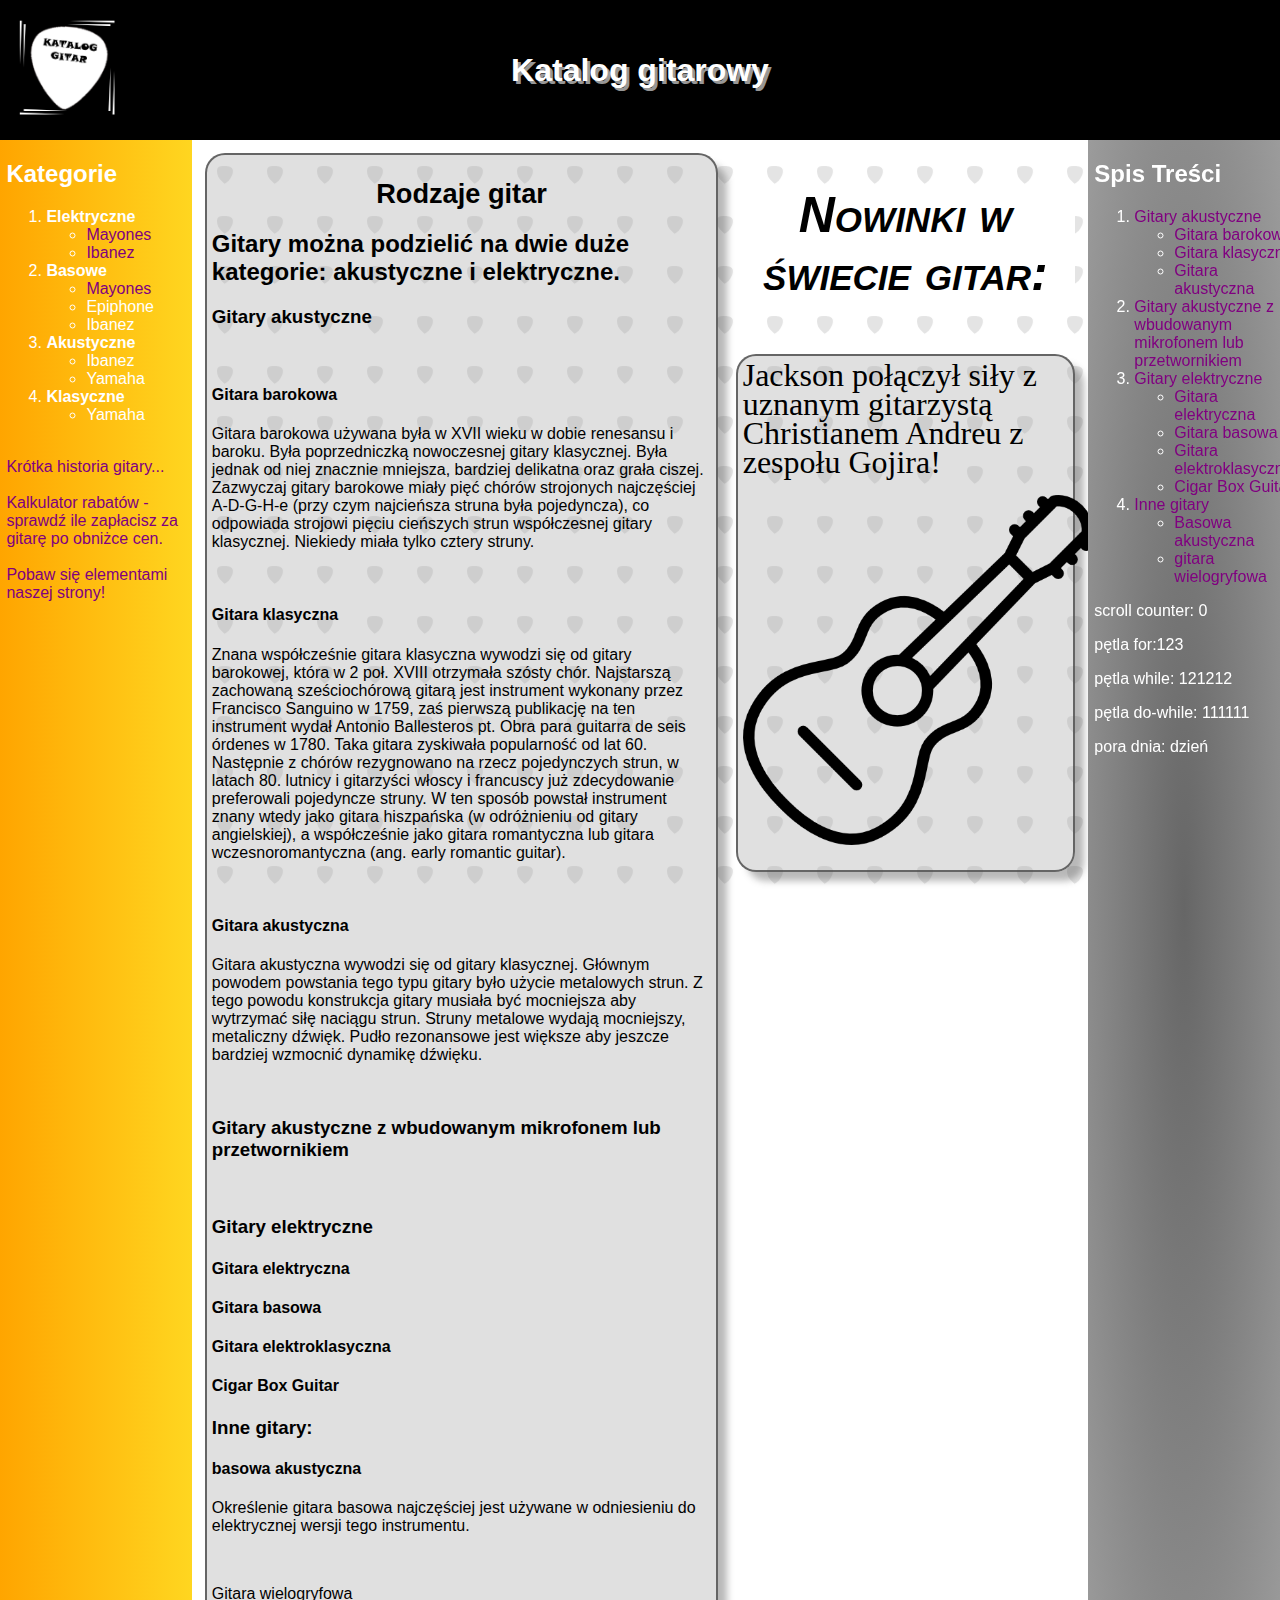
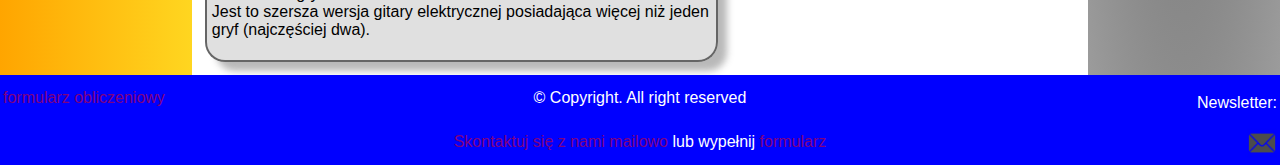
<file: index.html>
<!DOCTYPE HTML>
<html lang="pl">

<head>
    <meta charset="utf-8" />
    <title>Katalog gitar</title>
    <meta name="description" content="Największy katalog gitarowy na świecie. Mayones, Yamaha, Epiphone, Ibanez i wiele wiele innch." />
    <meta name="keywords" content="gitara,gitary,yamaha,katalog,mayones" />
    <meta http-equiv="X-UA-Compatible" content="IE=edge" />

    <link rel="stylesheet" href="styles.css" type="text/css" />

</head>

<body>

    <div id="container">
        <div id="header">
            <table class="t1">
                <tr>
                    <td class="d1">
                        <a href="index.html"><img class="logo" height="100" width="100" src="./img/logo.png" alt="Powrót do strony głównej" /></a>
                    </td>
                    <td class="d2">

                        <h1 class="center">Katalog gitarowy</h1>

                        <td class="d3">
                        </td>
                </tr>
            </table>
        </div>
        <div id="main-row">
            <div id="mr-left" class="xxx">
                <h2>Kategorie</h2>
                <nav>
                    <ol>
                        <li><strong>Elektryczne </strong><br />
                            <ul>
                                <li><a href="e-mayones.html">Mayones</a></li>
                                <li><a href="e-ibanez.html">Ibanez</a></li>
                            </ul>
                        </li>
                        <li><strong>Basowe</strong><br />
                            <ul>
                                <li><a href="b-mayones.html">Mayones</a></li>
                                <li>Epiphone</li>
                                <li>Ibanez</li>
                            </ul>
                        </li>
                        <li><strong>Akustyczne</strong><br />
                            <ul>
                                <li>Ibanez</li>
                                <li>Yamaha</li>
                            </ul>
                        </li>
                        <li><strong>Klasyczne</strong><br />
                            <ul>
                                <li>Yamaha</li>
                            </ul>
                        </li>
                    </ol>
                </nav>
                <br>
                <a href="history.html">Krótka historia gitary...</a>
                </br>
                </br>
                <a href="kalkulator.php">Kalkulator rabatów - sprawdź ile zapłacisz za gitarę po obniżce cen.</a>
                </br>
                </br>
                <a href="sandbox.html">Pobaw się elementami naszej strony!</a>
            </div>


            <div id="mr-center" class="xxx">
                <section id="main-section">
                    <article class="xxx">
                        <h1 id="index0">Rodzaje gitar</h1>
                        <h2 id="anchor0">Gitary można podzielić na dwie duże kategorie: akustyczne i elektryczne.</h2>

                        <h3>Gitary akustyczne</h3>
                        <br />

                        <div id="anchor1"></div>
                        <h4>Gitara barokowa</h4>
                        <p>
                            Gitara barokowa używana była w XVII wieku w dobie renesansu i baroku. Była poprzedniczką nowoczesnej gitary klasycznej. Była jednak od niej znacznie mniejsza, bardziej delikatna oraz grała ciszej. Zazwyczaj gitary barokowe miały pięć chórów strojonych
                            najczęściej A-D-G-H-e (przy czym najcieńsza struna była pojedyncza), co odpowiada strojowi pięciu cieńszych strun współczesnej gitary klasycznej. Niekiedy miała tylko cztery struny.
                        </p>
                        <br />

                        <div id="anchor2"></div>
                        <h4>Gitara klasyczna</h4>
                        <p>
                            Znana współcześnie gitara klasyczna wywodzi się od gitary barokowej, która w 2 poł. XVIII otrzymała szósty chór. Najstarszą zachowaną sześciochórową gitarą jest instrument wykonany przez Francisco Sanguino w 1759, zaś pierwszą publikację na ten instrument
                            wydał Antonio Ballesteros pt. Obra para guitarra de seis órdenes w 1780. Taka gitara zyskiwała popularność od lat 60. Następnie z chórów rezygnowano na rzecz pojedynczych strun, w latach 80. lutnicy i gitarzyści włoscy i francuscy
                            już zdecydowanie preferowali pojedyncze struny. W ten sposób powstał instrument znany wtedy jako gitara hiszpańska (w odróżnieniu od gitary angielskiej), a współcześnie jako gitara romantyczna lub gitara wczesnoromantyczna
                            (ang. early romantic guitar).
                        </p>
                        <br />


                        <div id="anchor3"></div>
                        <h4>Gitara akustyczna</h4>
                        <p>
                            Gitara akustyczna wywodzi się od gitary klasycznej. Głównym powodem powstania tego typu gitary było użycie metalowych strun. Z tego powodu konstrukcja gitary musiała być mocniejsza aby wytrzymać siłę naciągu strun. Struny metalowe wydają mocniejszy, metaliczny
                            dźwięk. Pudło rezonansowe jest większe aby jeszcze bardziej wzmocnić dynamikę dźwięku.
                        </p>
                        <br />

                        <div id="anchor4"></div>
                        <h3>Gitary akustyczne z wbudowanym mikrofonem lub przetwornikiem</h3>
                        <br />

                        <div id="anchor5"></div>
                        <h3>Gitary elektryczne</h3>

                        <div id="anchor6"></div>
                        <h4>Gitara elektryczna</h4>

                        <div id="anchor7"></div>
                        <h4>Gitara basowa</h4>

                        <div id="anchor8"></div>
                        <h4>Gitara elektroklasyczna</h4>

                        <div id="anchor9"></div>
                        <h4>Cigar Box Guitar</h4>

                        <div id="anchor10"></div>
                        <h3>Inne gitary:</h3>

                        <div id="anchor11"></div>
                        <h4>basowa akustyczna</h4>
                        <p>
                            Określenie gitara basowa najczęściej jest używane w odniesieniu do elektrycznej wersji tego instrumentu.
                        </p>
                        <br />
                        <p id="anchor12">
                            Gitara wielogryfowa <br> Jest to szersza wersja gitary elektrycznej posiadająca więcej niż jeden gryf (najczęściej dwa).
                        </p>
                    </article>
                </section>

                <section id="news-section">
                    <section class="big-header">
                        <h1 id="index1">Nowinki w świecie gitar:</h1>
                    </section>
                    <br>
                    <article>
                        <details>
                            <summary style="font-family:'Franklin Gothic Medium'; font-size: 200%;display: inline;" id="index2">
                                Jackson połączył siły z uznanym gitarzystą Christianem Andreu z zespołu Gojira!
                            </summary>
                            <p>Jackson połączył siły z uznanym gitarzystą Christianem Andreu z zespołu Gojira, aby stworzyć charakterystyczną "sygnaturę", dzięki której masywne riffy brzmią jeszcze lepiej!
                            </p>
                            <p lang="en">"French metal act Gojira blends thrash and progressive elements to create a groove metal sound like no other. The quartet gracefully swings between quaking and quivering guitars, mind-bending percussion, chillingly elegant
                                melodies, and cosmic atmospherics. A band has always dealt in extremes, uncovering light in darkness and finding beauty in heaviness, and with each release, they seek to further expand the sonic palette."</p>
                            <p>cytat z oficjalnej strony <strong>Jackson</strong></p>
                            <p>Jak mówi gitarzysta zespołu Gojira <mark>" I believe, with Jackson we can get through
                                    another great adventure once again"</mark></p>
                            <br>
                            <aside>
                                <p> Nawiązując do słów artysty, czyżby szykował się kolejny album francuskiego zespołu? Dajcie znać w komentarzach co myślicie! A już niedługo kolejna dawka informacji ze świata muzycznego.
                                </p>
                            </aside>
                        </details>
                        <br>

                        <a id="imgurs" href="https://www.jacksonguitars.com/artists/christian-andreu-bio" title="Zobacz na stronie!">
                            <img class="imgur1" width="350" height="350" src="img/jackson-gojira.jpg" alt="ups! nie wczytano zdjęcia" />
                            <img class="imgur2" width="350" height="350" src="img/guitar.png" alt="ups! nie wczytano zdjęcia" />
                        </a>

                    </article>
                </section>
                <div id="ending"></div>
            </div>


            <div id="mr-right" class="xxx">
                <div id="st">
                    <h2>Spis Treści</h2>
                    <nav>
                        <ol>
                            <li><a href="#anchor0">Gitary akustyczne</a>
                                <ul>
                                    <li><a href="#anchor1">Gitara barokowa</a></li>
                                    <li><a href="#anchor2">Gitara klasyczna</a></li>
                                    <li><a href="#anchor3">Gitara akustyczna</a></li>
                                </ul>
                            </li>
                            <li><a href="#anchor4">Gitary akustyczne z wbudowanym mikrofonem lub przetwornikiem</a></li>
                            <li><a href="#anchor5">Gitary elektryczne</a>
                                <ul>
                                    <li><a href="#anchor6">Gitara elektryczna</a></li>
                                    <li><a href="#anchor7">Gitara basowa</a></li>
                                    <li><a href="#anchor8">Gitara elektroklasyczna</a></li>
                                    <li><a href="#anchor9">Cigar Box Guitar</a></li>
                                </ul>
                            </li>
                            <li><a href="#anchor10">Inne gitary</a>
                                <ul>
                                    <li><a href="#anchor11">Basowa akustyczna</a></li>
                                    <li><a href="#anchor12">gitara wielogryfowa</a></li>
                                </ul>
                            </li>
                        </ol>
                    </nav>
                    scroll counter:
                    <span id="scroll-counter">0</span>
                    <p id="for-loop">pętla for:</p>
                    <p id="while-loop">pętla while: </p>
                    <p id="do-while-loop">pętla do-while: </p>

                    <script type="text/javascript">
                        var counter = 0;

                        window.addEventListener("scroll", countScrolls);

                        function countScrolls() {
                            document.getElementById("scroll-counter").innerHTML = counter += 1;
                        }

                        var counter1 = 0;
                        var counter2 = 0;
                        var counter3 = 0;

                        var i;

                        for (i = 0; i < 3; i++) {
                            counter1++;
                            document.getElementById("for-loop").innerHTML += counter1;
                            while (counter2 < 2) {
                                counter2++;
                                document.getElementById("while-loop").innerHTML += counter2;
                                do {
                                    counter3++;
                                    document.getElementById("do-while-loop").innerHTML += counter3;
                                }
                                while (counter3 < 1)
                                counter3 = 0;
                            }
                            counter2 = 0;
                        }
                    </script>
                    <script>
                        var hour = new Date().getHours()
                        if (hour >= 22 || hour < 6) {
                            document.writeln("<p>pora dnia: noc</p>")
                        } else {
                            document.writeln("<p>pora dnia: dzień</p>")
                        }
                    </script>
                </div>
            </div>
        </div>
        <footer>
            <table class="t1">
                <tr>
                    <td class="d1">
                        <a href="liczbowy-formularz.html">formularz obliczeniowy</a>
                    </td>
                    <td class="d2">
                        &copy; Copyright. All right reserved
                        <td rowspan="2" class="d3">
                            <p>Newsletter:</p>
                            <a href="newsletter.html"><img src="img/newsletter.png" height="30" width="30" alt="Newsletter" /></a>
                        </td>
                </tr>
                <tr>
                    <td class="d1">
                    </td>
                    <td class="d2">
                        <a href="mailto:kataloggitarowy@katag.com">Skontaktuj się z nami mailowo</a> lub wypełnij <a href="formularz.html">formularz</a>
                </tr>
            </table>
        </footer>

    </div>

</body>

</html>
</file>
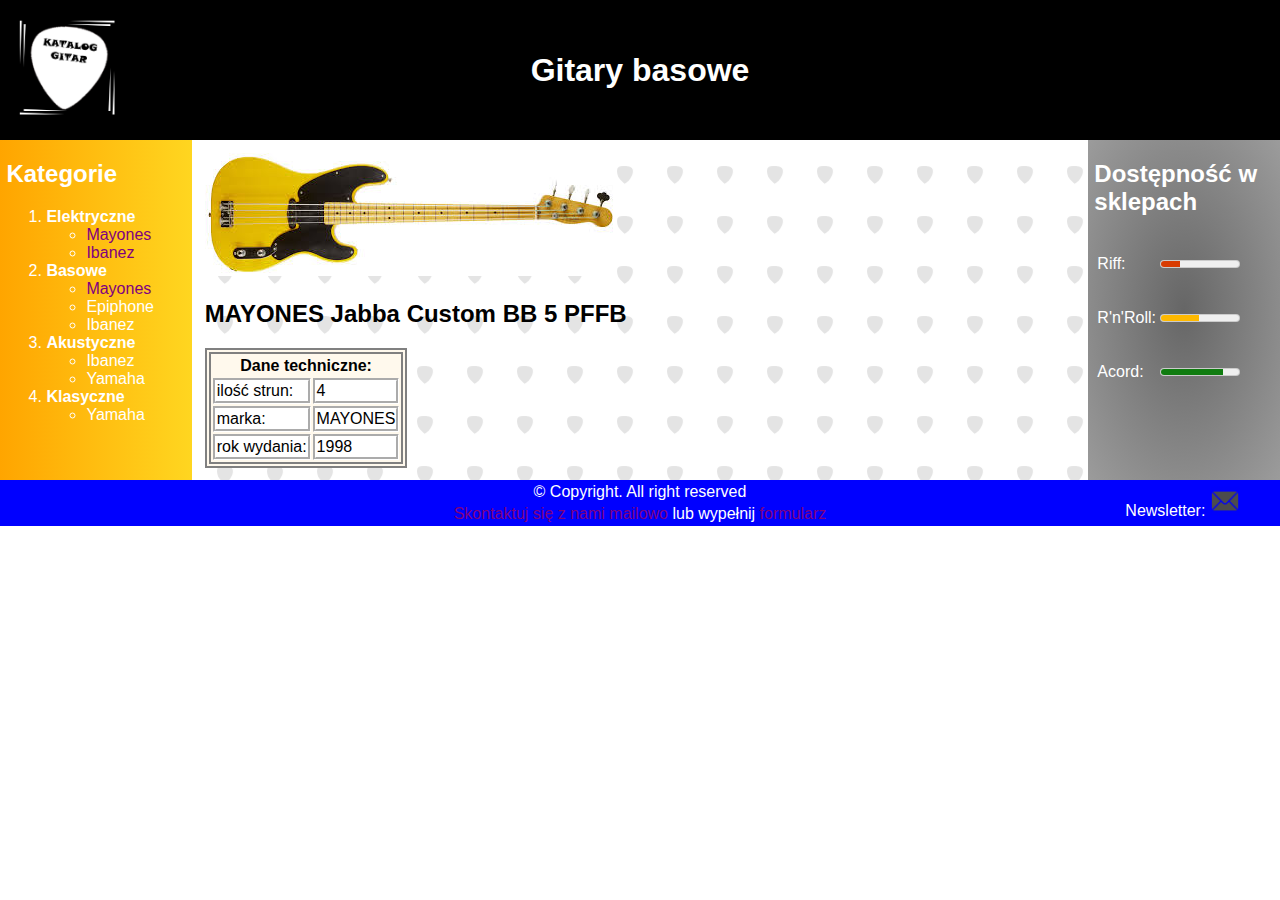
<file: b-mayones.html>
﻿<!DOCTYPE HTML>
<html lang="pl">

<head>
    <meta charset="utf-8" />
    <title>Katalog gitar</title>
    <meta name="description" content="Największy katalog gitarowy na świecie. Mayones, Yamaha, Epiphone, Ibanez i wiele wiele innch." />
    <meta name="keywords" content="gitara,gitary,yamaha,katalog,mayones" />
    <meta http-equiv="X-UA-Compatible" content="IE=edge" />

    <link rel="stylesheet" href="styles.css" type="text/css" />

</head>

<body>

    <div id="container">
        <div id="header">
            <table class="t1">
                <tr>
                    <td class="d1">
                        <a href="index.html"><img height="100" width="100" src="./img/logo.png" alt="Powrót do strony głównej" /></a>
                    </td>
                    <td class="d2">
                        <center>
                            <h1>Gitary basowe</h1>
                        </center>
                        <td class="d3">
                        </td>
                </tr>
            </table>
        </div>
        <div id="main-row">
            <div id="mr-left" class="xxx">
                <h2>Kategorie</h2>
                <ol>
                    <li><strong>Elektryczne </strong><br />
                        <ul>
                            <li><a href="e-mayones.html">Mayones</a></li>
                            <li><a href="e-ibanez.html">Ibanez</a></li>
                        </ul>
                    </li>
                    <li><strong>Basowe</strong><br />
                        <ul>
                            <li><a href="b-mayones.html">Mayones</a></li>
                            <li>Epiphone</li>
                            <li>Ibanez</li>
                        </ul>
                    </li>
                    <li><strong>Akustyczne</strong><br />
                        <ul>
                            <li>Ibanez</li>
                            <li>Yamaha</li>
                        </ul>
                    </li>
                    <li><strong>Klasyczne</strong><br />
                        <ul>
                            <li>Yamaha</li>
                        </ul>
                    </li>
                </ol>
            </div>
            <div id="mr-center" class="xxx">

                <a href="https://www.google.com/search?q=MAYONES+Jabba+Custom+BB+5+PFFB&oq=MAYONES+Jabba+Custom+BB+5+PFFB&aqs=chrome..69i57j69i60j69i61.872j0j9&sourceid=chrome&ie=UTF-8" title="Wyszukaj w google"><img src="img/b-mayones.jpg" alt="ups! nie wczytano gitary" /></a><br />
                <h2>MAYONES Jabba Custom BB 5 PFFB</h2>

                <table class="bm-tab" id=tab42>
                    <thead>
                        <tr>
                            <th colspan="2">Dane techniczne:</th>
                        </tr>
                    </thead>
                    <tbody>
                        <tr>
                            <td>ilość strun:</td>
                            <td>4</td>
                        </tr>

                        <tr>
                            <td>marka:</td>
                            <td>MAYONES</td>
                        </tr>

                        <tr>
                            <td>rok wydania:</td>
                            <td>1998</td>

                        </tr>
                    </tbody>
                </table>

              
            </div>
            <div id="mr-right" class="xxx">
                <h2>Dostępność w sklepach</h2>
                <table class="t1">
                    <tr>
                        <td class="d1">
                            <p>Riff:</p>
                        </td>
                        <td>
                            <meter value="24" min="0" max="100" low="25" high="50" optimum="75">ups! Twoja przegladarka
								nie obsluguje html_5!</meter>
                        </td>
                    </tr>
                    <tr>
                        <td class="d1">
                            <p>R'n'Roll:</p>
                        </td>
                        <td>
                            <meter value="49" min="0" max="100" low="25" high="50" optimum="75">ups! Twoja przegladarka
								nie obsluguje html_5!</meter>
                        </td>
                    </tr>
                    <tr>
                        <td class="d1">
                            <p>Acord:</p>
                        </td>
                        <td>
                            <meter value="80" min="0" max="100" low="25" high="50" optimum="75">ups! Twoja przegladarka
								nie obsluguje html_5!</meter>
                        </td>
                    </tr>
                </table>
            </div>
        </div>

        <footer>
            <table class="t1">
                <tr>
                    <td class="d1">
                    </td>
                    <td class="d2">
                        &copy; Copyright. All right reserved
                        <td rowspan="2" class="d3">
                            <center id="newletter">Newsletter:
                                <a href="newsletter.html"><img src="img/newsletter.png" height="30" width="30" alt="Newsletter" /></a>
                            </center>
                        </td>
                </tr>
                <tr>
                    <td class="d1">
                    </td>
                    <td class="d2">
                        <a href="mailto:kataloggitarowy@katag.com">Skontaktuj się z nami mailowo</a> lub wypełnij <a href="formularz.html">formularz</a>
                </tr>
            </table>
        </footer>

    </div>

</body>

</html>
</file>
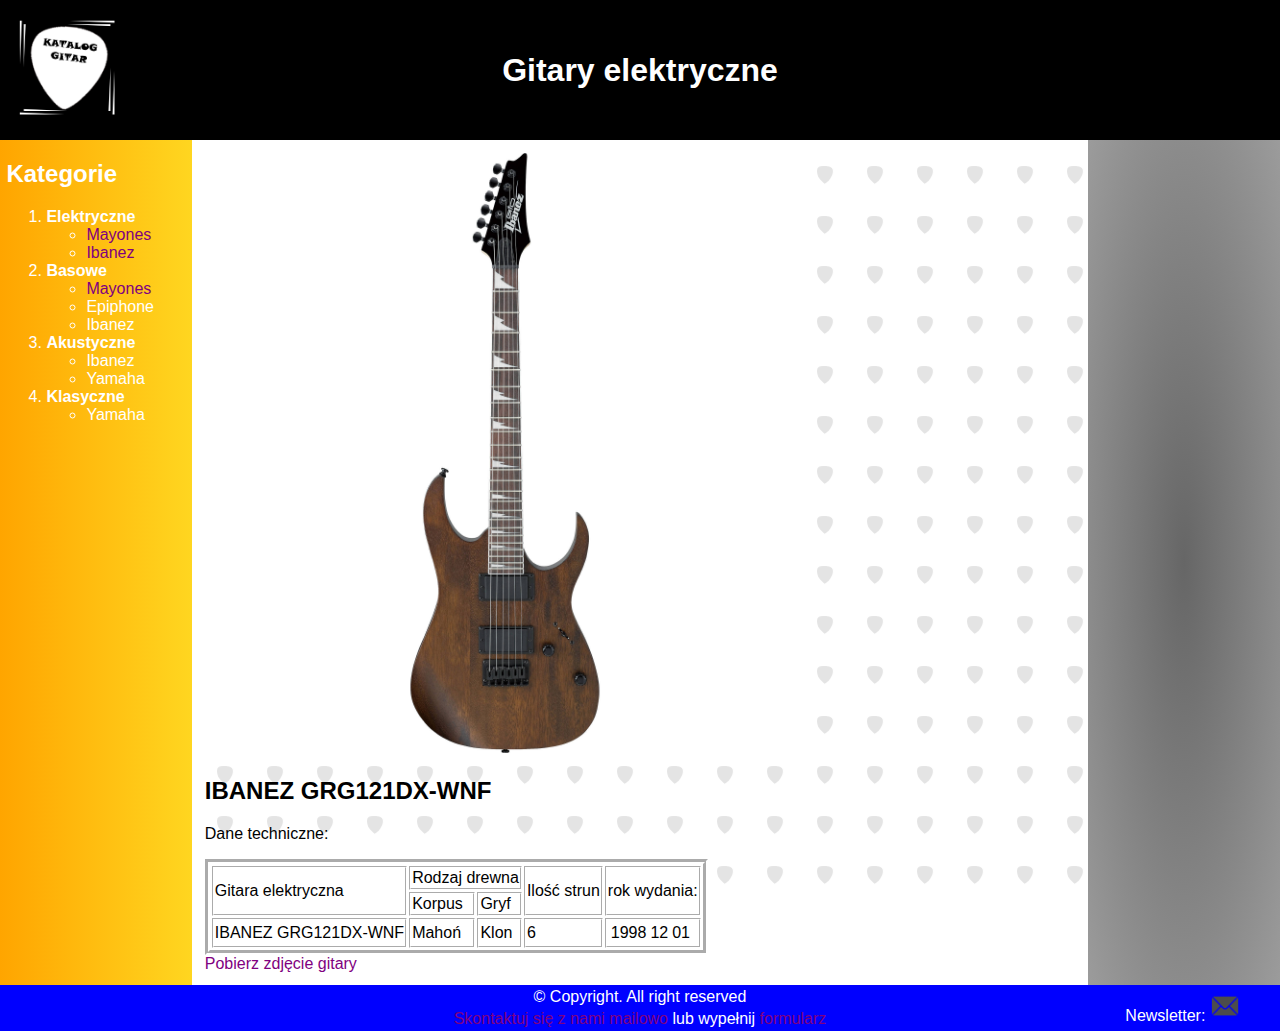
<file: e-ibanez.html>
﻿<!DOCTYPE HTML>
<html lang="pl">

<head>
    <meta charset="utf-8" />
    <title>Katalog gitar</title>
    <meta name="description" content="Największy katalog gitarowy na świecie. Mayones, Yamaha, Epiphone, Ibanez i wiele wiele innch." />
    <meta name="keywords" content="gitara,gitary,yamaha,katalog,mayones" />
    <meta http-equiv="X-UA-Compatible" content="IE=edge" />

    <link rel="stylesheet" href="styles.css" type="text/css" />

</head>

<body>

    <div id="container">
        <div id="header">
            <table class="t1">
                <tr>
                    <td class="d1">
                        <a href="index.html"><img height="100" width="100" src="./img/logo.png" alt="Powrót do strony głównej" /></a>
                    </td>
                    <td class="d2">
                        <center>
                            <h1>Gitary elektryczne</h1>
                        </center>
                        <td class="d3">
                        </td>
                </tr>
            </table>
        </div>
        <div id="main-row">
            <div id="mr-left" class="xxx">
                <h2>Kategorie</h2>
                <ol>
                    <li><strong>Elektryczne </strong><br />
                        <ul>
                            <li><a href="e-mayones.html">Mayones</a></li>
                            <li><a href="e-ibanez.html">Ibanez</a></li>
                        </ul>
                    </li>
                    <li><strong>Basowe</strong><br />
                        <ul>
                            <li><a href="b-mayones.html">Mayones</a></li>
                            <li>Epiphone</li>
                            <li>Ibanez</li>
                        </ul>
                    </li>
                    <li><strong>Akustyczne</strong><br />
                        <ul>
                            <li>Ibanez</li>
                            <li>Yamaha</li>
                        </ul>
                    </li>
                    <li><strong>Klasyczne</strong><br />
                        <ul>
                            <li>Yamaha</li>
                        </ul>
                    </li>
                </ol>
            </div>
            <div id="mr-center" class="xxx">

                <a href="https://www.google.com/search?q=IBANEZ+GRG121DX-WNF&oq=IBANEZ+GRG121DX-WNF&aqs=chrome..69i57j0l3j69i60j69i61.407j0j7&sourceid=chrome&ie=UTF-8" title="Wyszukaj w google"><img width="600" height="600" src="img/e-ibanez.jpg" alt="ups! nie wczytano gitary" /></a><br />
                <h2>IBANEZ GRG121DX-WNF</h2>

                <p>Dane techniczne:</p>

                <!--<table BORDER width=600>
<tr align="center" vlign="middle" bgcolor=lightgrey><td rowspan =2>Gitara elektryczna</td><td colspan="2">Rodzaj drewna</td><td rowspan=2>Ilość strun</td> <td rowspan=2>rok wydania:</td>
													</tr>
<tr align="center" vlign="middle" bgcolor=lightgrey><td>Korpus</td><td>Gryf</td></tr>
<tr align="center" vlign="middle"><td>IBANEZ GRG121DX-WNF</td><td>Mahoń</td><td>Klon</td><td>6</td><td><table>
																						<tr>
																							<td>1998</td><td>12</td><td>01</td>
																						</tr>
																					</table></td></tr>
</table>-->

                <table class="ei-tab">
                    <tr>
                        <td rowspan=2>Gitara elektryczna</td>
                        <td colspan="2">Rodzaj drewna</td>
                        <td rowspan=2>Ilość strun</td>
                        <td rowspan=2>rok wydania:</td>
                    </tr>
                    <tr>
                        <td>Korpus</td>
                        <td>Gryf</td>
                    </tr>
                    <tr>
                        <td>IBANEZ GRG121DX-WNF</td>
                        <td>Mahoń</td>
                        <td>Klon</td>
                        <td>6</td>
                        <td>
                            <table class="ei-tab-date">
                                <tr>
                                    <td>1998</td>
                                    <td>12</td>
                                    <td>01</td>
                                </tr>
                            </table>
                        </td>
                    </tr>
                </table>


      
                <a href="./e-ibanez.jpg" download>Pobierz zdjęcie gitary</a>
            </div>
            <div id="mr-right" class="xxx">

            </div>
        </div>
        <footer>
            <table class="t1">
                <tr>
                    <td class="d1">
                    </td>
                    <td class="d2">
                        &copy; Copyright. All right reserved
                        <td rowspan="2" class="d3">
                            <center id="newletter">Newsletter:
                                <a href="newsletter.html"><img src="img/newsletter.png" height="30" width="30" alt="Newsletter"/></a>
                            </center>
                        </td>
                </tr>
                <tr>
                    <td class="d1">
                    </td>
                    <td class="d2">
                        <a href="mailto:kataloggitarowy@katag.com">Skontaktuj się z nami mailowo</a> lub wypełnij <a href="formularz.html">formularz</a>
                </tr>
            </table>
        </footer>

    </div>

</body>

</html>
</file>
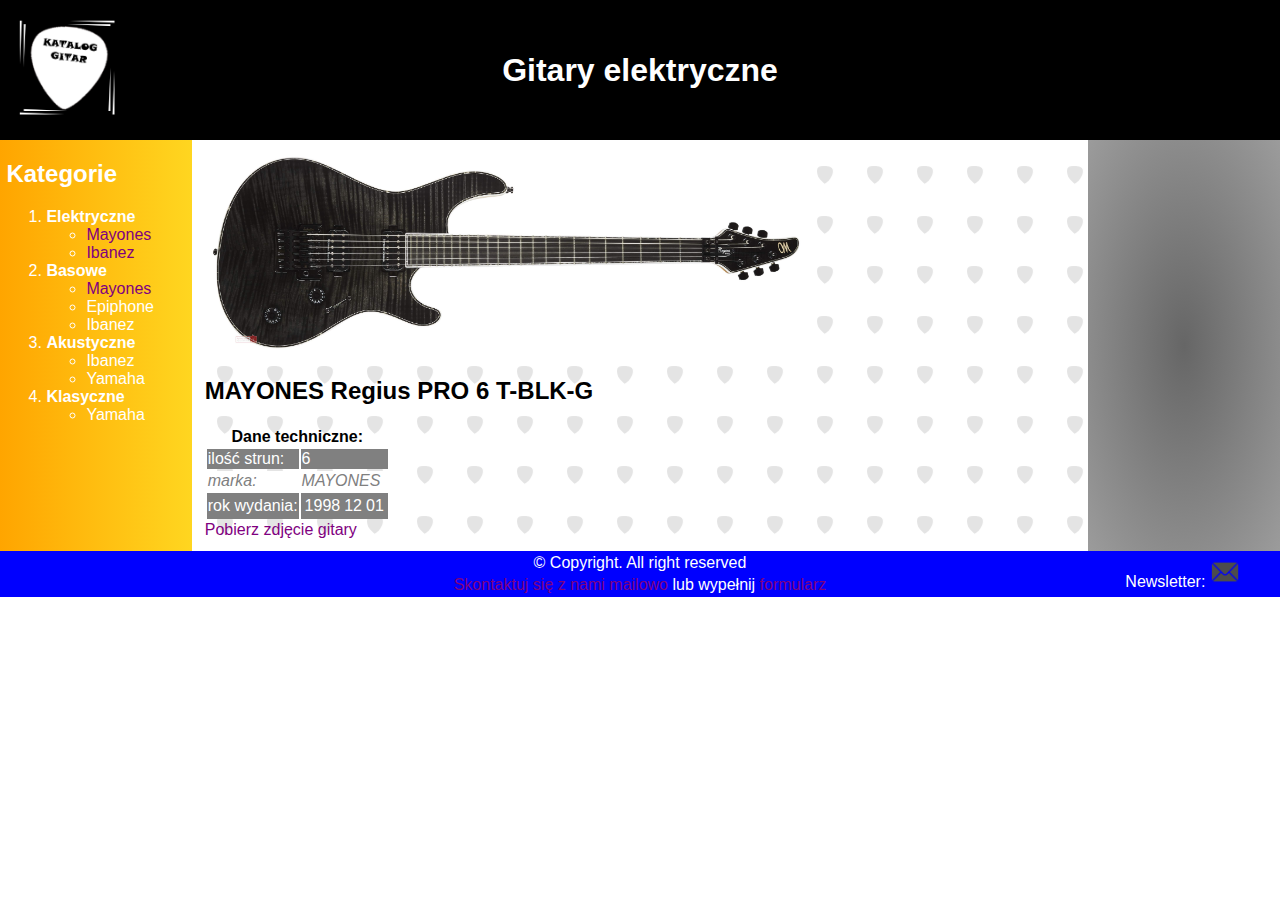
<file: e-mayones.html>
﻿<!DOCTYPE HTML>
<html lang="pl">

<head>
    <meta charset="utf-8" />
    <title>Katalog gitar</title>
    <meta name="description" content="Największy katalog gitarowy na świecie. Mayones, Yamaha, Epiphone, Ibanez i wiele wiele innch." />
    <meta name="keywords" content="gitara,gitary,yamaha,katalog,mayones" />
    <meta http-equiv="X-UA-Compatible" content="IE=edge" />

    <link rel="stylesheet" href="styles.css" type="text/css" />

</head>

<body>

    <div id="container">
        <div id="header">
            <table class="t1">
                <tr>
                    <td class="d1">
                        <a href="index.html"><img height="100" width="100" src="./img/logo.png" alt="Powrót do strony głównej" /></a>
                    </td>
                    <td class="d2">
                        <center>
                            <h1>Gitary elektryczne</h1>
                        </center>
                        <td class="d3">
                        </td>
                </tr>
            </table>
        </div>
        <div id="main-row">
            <div id="mr-left" class="xxx">
                <h2>Kategorie</h2>
                <ol>
                    <li><strong>Elektryczne </strong><br />
                        <ul>
                            <li><a href="e-mayones.html">Mayones</a></li>
                            <li><a href="e-ibanez.html">Ibanez</a></li>
                        </ul>
                    </li>
                    <li><strong>Basowe</strong><br />
                        <ul>
                            <li><a href="b-mayones.html">Mayones</a></li>
                            <li>Epiphone</li>
                            <li>Ibanez</li>
                        </ul>
                    </li>
                    <li><strong>Akustyczne</strong><br />
                        <ul>
                            <li>Ibanez</li>
                            <li>Yamaha</li>
                        </ul>
                    </li>
                    <li><strong>Klasyczne</strong><br />
                        <ul>
                            <li>Yamaha</li>
                        </ul>
                    </li>
                </ol>
            </div>
            <div id="mr-center" class="xxx">

                <a href="https://www.google.com/search?q=MAYONES+Regius+PRO+6+T-BLK-G&oq=MAYONES+Regius+PRO+6+T-BLK-G&aqs=chrome..69i57j69i60j69i61.652j0j7&sourceid=chrome&ie=UTF-8" title="Wyszukaj w google"><img width="600" height="200" src="img/e-mayones.jpg" alt="ups! nie wczytano gitary" /></a><br />
                <h2>MAYONES Regius PRO 6 T-BLK-G</h2>

                <table class="zebra">
                    <thead>
                        <tr>
                            <th colspan="2">
                                Dane techniczne:
                            </th>
                        </tr>
                    </thead>
                        <tr>
                            <td>ilość strun:</td>
                            <td>6</td>
                        </tr>
                  
                   
                        <tr>
                            <td>marka:</td>
                            <td>MAYONES</td>
                        </tr>
                    
                   
                        <tr>
                            <td>rok wydania:</td>
                            <td>
                                <table>
                                    <tr>
                                        <td>1998</td>
                                        <td>12</td>
                                        <td>01</td>
                                    </tr>
                                </table>
                            </td>
                        </tr>
                   
                </table>
			

               
                <a href="http://muzyczny.pl/towary/110576.jpg" download>Pobierz zdjęcie gitary</a>
            </div>
            <div id="mr-right" class="xxx">

            </div>
        </div>

        <footer>
            <table class="t1">
                <tr>
                    <td class="d1">
                    </td>
                    <td class="d2">
                        &copy; Copyright. All right reserved
                        <td rowspan="2" class="d3">
                            <center id="newletter">Newsletter:
                                <a href="newsletter.html"><img src="img/newsletter.png" height="30" width="30" alt="Newsletter"/></a>
                            </center>
                        </td>
                </tr>
                <tr>
                    <td class="d1">
                    </td>
                    <td class="d2">
                        <a href="mailto:kataloggitarowy@katag.com">Skontaktuj się z nami mailowo</a> lub wypełnij <a href="formularz.html">formularz</a>
                </tr>
            </table>
        </footer>

    </div>

</body>

</html>
</file>
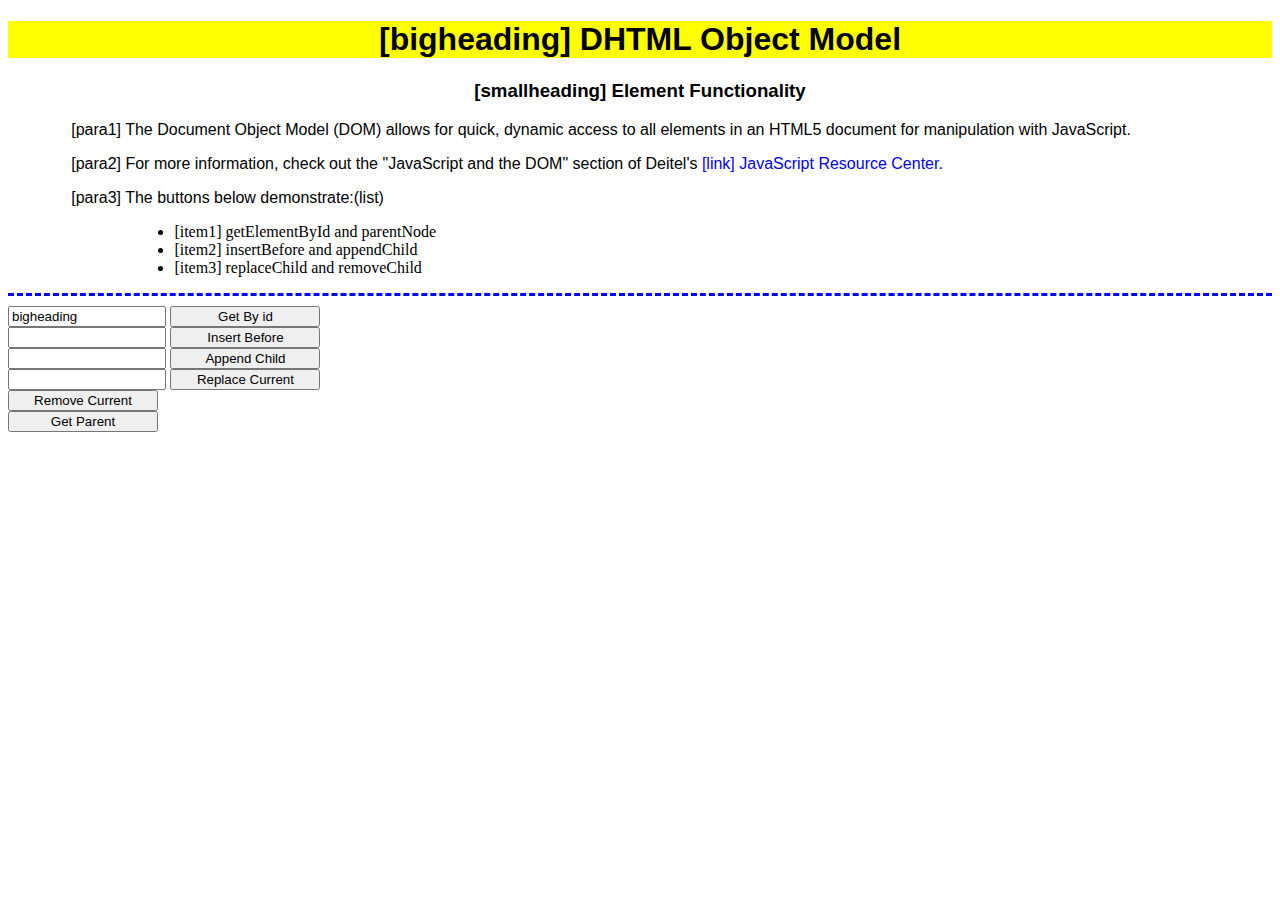
<file: example.html>
<!DOCTYPE html>

<!-- Fig. 12.4: dom.html -->
<!-- Basic DOM functionality. -->
<html>

<head>
    <meta charset="utf-8">
    <title>Basic DOM Functionality</title>
    <link rel="stylesheet" type="text/css" href="example.css">
    <script src="example.js"></script>
</head>

<body>
    <h1 id="bigheading" class="highlighted">
        [bigheading] DHTML Object Model</h1>
    <h3 id="smallheading">[smallheading] Element Functionality</h3>
    <p id="para1">[para1] The Document Object Model (DOM) allows for quick, dynamic access to all elements in an HTML5 document for manipulation with JavaScript.</p>
    <p id="para2">[para2] For more information, check out the "JavaScript and the DOM" section of Deitel's
        <a id="link" href="http://www.deitel.com/javascript">
            [link] JavaScript Resource Center.</a></p>
    <p id="para3">[para3] The buttons below demonstrate:(list)</p>
    <ul id="list">
        <li id="item1">[item1] getElementById and parentNode</li>
        <li id="item2">[item2] insertBefore and appendChild</li>
        <li id="item3">[item3] replaceChild and removeChild</li>
    </ul>
    <div id="nav" class="nav">
        <form onsubmit="return false" action="#">
            <p><input type="text" id="gbi" value="bigheading">
                <input type="button" value="Get By id" id="byIdButton"></p>
            <p><input type="text" id="ins">
                <input type="button" value="Insert Before" id="insertButton"></p>
            <p><input type="text" id="append">
                <input type="button" value="Append Child" id="appendButton"></p>
            <p><input type="text" id="replace">
                <input type="button" value="Replace Current" id="replaceButton"></p>
            <p><input type="button" value="Remove Current" id="removeButton"></p>
            <p><input type="button" value="Get Parent" id="parentButton"></p>
        </form>
    </div>
</body>

</html>
</file>
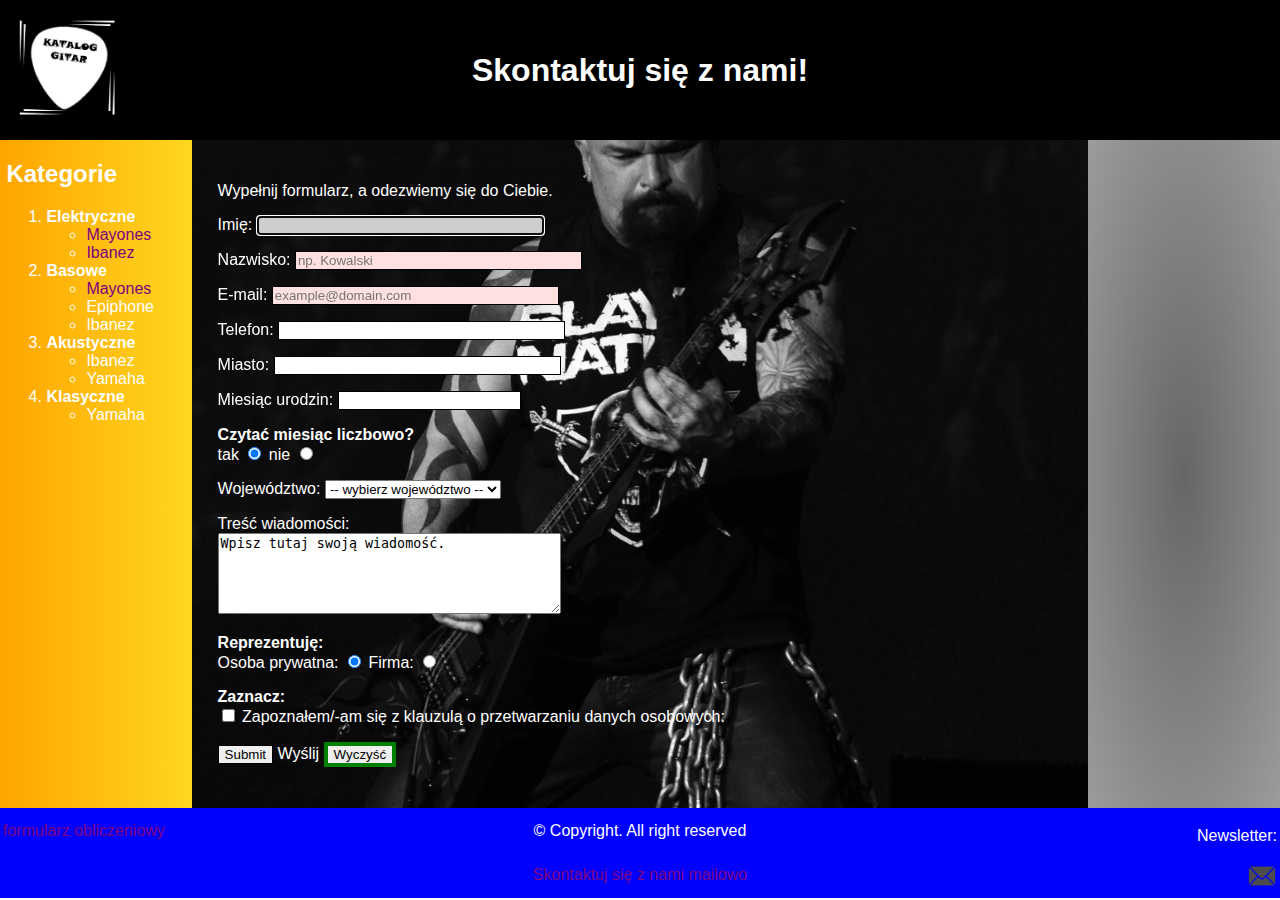
<file: formularz.html>
﻿<!DOCTYPE HTML>
<html lang="pl">

<head>
    <meta charset="utf-8" />
    <title>Formularz kontaktowy</title>
    <meta name="description" content="Największy katalog gitarowy na świecie. Mayones, Yamaha, Epiphone, Ibanez i wiele wiele innch." />
    <meta name="keywords" content="gitara,gitary,yamaha,katalog,mayones" />
    <meta http-equiv="X-UA-Compatible" content="IE=edge" />

    <link rel="stylesheet" href="styles.css" type="text/css" />

</head>

<body>

    <div id="container-form">
        <div id="header">
            <table class="t1">
                <tr>
                    <td class="d1">
                        <a href="index.html"><img height="100" width="100" src="./img/logo.png" alt="Powrót do strony głównej" /></a>
                    </td>
                    <td class="d2">

                        <h1>Skontaktuj się z nami!</h1>

                        <td class="d3">
                        </td>
                </tr>
            </table>
        </div>
        <div id="main-row">
            <div id="mr-left" class="xxx">
                <h2>Kategorie</h2>
                <ol>
                    <li><strong>Elektryczne </strong><br />
                        <ul>
                            <li><a href="e-mayones.html">Mayones</a></li>
                            <li><a href="e-ibanez.html">Ibanez</a></li>
                        </ul>
                    </li>
                    <li><strong>Basowe</strong><br />
                        <ul>
                            <li><a href="b-mayones.html">Mayones</a></li>
                            <li>Epiphone</li>
                            <li>Ibanez</li>
                        </ul>
                    </li>
                    <li><strong>Akustyczne</strong><br />
                        <ul>
                            <li>Ibanez</li>
                            <li>Yamaha</li>
                        </ul>
                    </li>
                    <li><strong>Klasyczne</strong><br />
                        <ul>
                            <li>Yamaha</li>
                        </ul>
                    </li>
                </ol>
            </div>
            <div id="mr-center-form" class="xxx">
                <p>Wypełnij formularz, a odezwiemy się do Ciebie.</p>
                <form method="post" action="form.php" autocomplete="on">

                    <p><label>Imię:
                            <input name="firstname" type="text" size="33" autofocus>
                        </label></p>

                    <p><label>Nazwisko:
                            <input name="surname" type="text" size="33" placeholder="np. Kowalski" required>
                        </label></p>

                    <p><label>E-mail:
                            <input name="email" type="email" size="33" placeholder="example@domain.com" required>
                        </label></p>

                    <p><label>Telefon:
                            <input type="tel" name="phone" size="33">
                        </label></p>

                    <p><label>Miasto:
                            <input name="city" type="text" size="33">
                        </label></p>

                    <p><label>Miesiąc urodzin:
                            <input list="game" name="bmonth">
                            <datalist id="game">
                                <option value="styczeń"></option>
                                <option value="luty">
                                <option value="marzec">
                                <option value="kwiecień">
                                <option value="maj">
                                <option value="czerwiec">
                                <option value="lipiec">
                                <option value="sierpień">
                                <option value="wrzesień">
                                <option value="październik">
                                <option value="listopad">
                                <option value="grudzień">
                            </datalist>
                        </label>
                    </p>
                    <p>
                        <strong>Czytać miesiąc liczbowo?</strong><br>

                        <label>tak
                            <input name="bmnumber" type="radio" value="yes" checked></label>
                        <label>nie
                            <input name="bmnumber" type="radio" value="no"></label>
                    </p>

                    <p>
                        <label>Województwo:

                            <select name="region">
                                <option disabled selected value> -- wybierz województwo -- </option>
                                <optgroup label="Region północny">
                                    <option>pomorskie</option>
                                    <option>warmińsko-mazurskie</option>
                                    <option>kujawsko-pomorskie</option>
                                </optgroup>
                                <optgroup label="Region północno-zachodni">
                                    <option>lubuskie</option>
                                    <option>wielkopolskie</option>
                                    <option>zachodniopomorskie</option>
                                </optgroup>
                                <optgroup label="Region południowo-zachodni">
                                    <option>dolnośląskie</option>
                                    <option>opolskie</option>
                                </optgroup>
                                <optgroup label="Region południowy">
                                    <option>śląskie</option>
                                    <option>małopolskie</option>
                                </optgroup>
                                <optgroup label="Region centralny">
                                    <option>mazowieckie</option>
                                    <option>łódzkie</option>
                                </optgroup>
                                <optgroup label="Region wschodni">
                                    <option>lubelskie</option>
                                    <option>podkarpackie</option>
                                    <option>podlaskie</option>
                                    <option>świętokrzyskie</option>
                                </optgroup>


                            </select>
                        </label>
                    </p>

                    <p><label>Treść wiadomości:<br>
                            <textarea name="message" rows="5" cols="40"
                                maxlength=200>Wpisz tutaj swoją wiadomość.</textarea>
                        </label></p>
                    <p>
                        <strong>Reprezentuję:</strong><br>

                        <label>Osoba prywatna:
                            <input name="private" type="radio" value="search engine" checked></label>
                        <label>Firma:
                            <input name="company" type="radio" value="link"></label>
                    </p>
                    <p>
                        <strong>Zaznacz:</strong><br>


                        <input type="checkbox" value="Design" id="ossm" name="ossm">
                        <label for="ossm">Zapoznałem/-am się z klauzulą o przetwarzaniu danych osobowych:</label>
                    </p>

                    <p>
                        <input type="submit" name="submit">
                        <!--<p id="submit-p">Wyślij</p>-->
                        Wyślij
                        </input>
                        <button type="reset">
                            <!--<p id="reset-p">Wyczyść</p>-->
                            Wyczyść
                        </button>
                    </p>
                </form>

            </div>
            <div id="mr-right" class="xxx">

            </div>
        </div>
        <footer>
            <table class="t1">
                <tr>
                    <td class="d1">
                        <a href="liczbowy-formularz.html">formularz obliczeniowy</a>
                    </td>
                    <td class="d2">
                        &copy; Copyright. All right reserved
                        <td rowspan="2" class="d3">
                            <p>Newsletter:</p>
                            <a href="newsletter.html"><img src="img/newsletter.png" height="30" width="30" alt="Newsletter" /></a>
                        </td>
                </tr>
                <tr>
                    <td class="d1">
                    </td>
                    <td class="d2">
                        <a href="mailto:kataloggitarowy@katag.com">Skontaktuj się z nami mailowo</a>
                </tr>
            </table>
        </footer>

    </div>

</body>

</html>
</file>
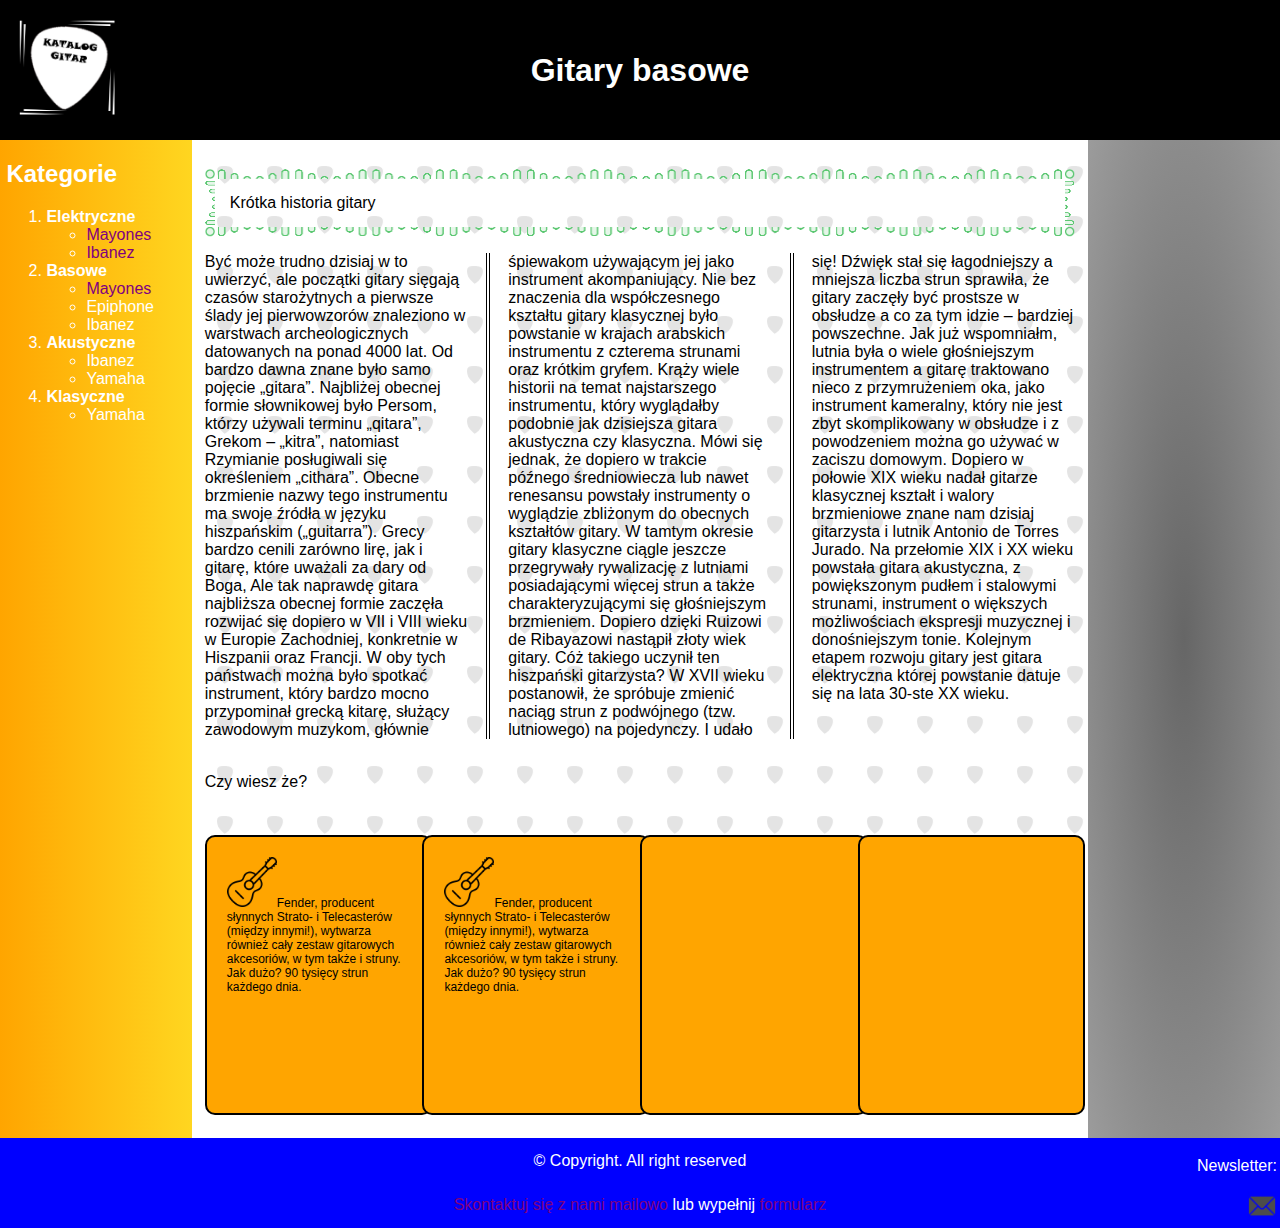
<file: history.html>
<!DOCTYPE HTML>
<html lang="pl">

<head>
    <meta charset="utf-8" />
    <title>Katalog gitar</title>
    <meta name="description" content="Największy katalog gitarowy na świecie. Mayones, Yamaha, Epiphone, Ibanez i wiele wiele innch." />
    <meta name="keywords" content="gitara,gitary,yamaha,katalog,mayones" />
    <meta http-equiv="X-UA-Compatible" content="IE=edge" />

    <link rel="stylesheet" href="styles.css" type="text/css" />

</head>

<body>

    <div id="container">
        <div id="header">
            <table class="t1">
                <tr>
                    <td class="d1">
                        <a href="index.html"><img height="100" width="100" src="./img/logo.png" alt="Powrót do strony głównej" /></a>
                    </td>
                    <td class="d2">
                        
                            <h1>Gitary basowe</h1>
                        
                        <td class="d3">
                        </td>
                </tr>
            </table>
        </div>
        <div id="main-row">
            <div id="mr-left" class="xxx">
                <h2>Kategorie</h2>
                <ol>
                    <li><strong>Elektryczne </strong><br />
                        <ul>
                            <li><a href="e-mayones.html">Mayones</a></li>
                            <li><a href="e-ibanez.html">Ibanez</a></li>
                        </ul>
                    </li>
                    <li><strong>Basowe</strong><br />
                        <ul>
                            <li><a href="b-mayones.html">Mayones</a></li>
                            <li>Epiphone</li>
                            <li>Ibanez</li>
                        </ul>
                    </li>
                    <li><strong>Akustyczne</strong><br />
                        <ul>
                            <li>Ibanez</li>
                            <li>Yamaha</li>
                        </ul>
                    </li>
                    <li><strong>Klasyczne</strong><br />
                        <ul>
                            <li>Yamaha</li>
                        </ul>
                    </li>
                </ol>
            </div>
            <div id="mr-center" class="xxx">
<p id="borderimg">Krótka historia gitary</p>
<div class="newspaper">
Być może trudno dzisiaj w to uwierzyć, ale początki gitary sięgają czasów starożytnych a pierwsze ślady jej pierwowzorów znaleziono w warstwach archeologicznych datowanych na ponad 4000 lat. Od bardzo dawna znane było samo pojęcie „gitara”. Najbliżej obecnej formie słownikowej było Persom, którzy używali terminu „qitara”, Grekom – „kitra”, natomiast Rzymianie posługiwali się określeniem „cithara”. Obecne brzmienie nazwy tego instrumentu ma swoje źródła w języku hiszpańskim („guitarra”).

Grecy bardzo cenili zarówno lirę, jak i gitarę, które uważali za dary od Boga, Ale tak naprawdę gitara najbliższa obecnej formie zaczęła rozwijać się dopiero w VII i VIII wieku w Europie Zachodniej, konkretnie w Hiszpanii oraz Francji. W oby tych państwach można było spotkać instrument, który bardzo mocno przypominał grecką kitarę, służący zawodowym muzykom, głównie śpiewakom używającym jej jako instrument akompaniujący.
Nie bez znaczenia dla współczesnego kształtu gitary klasycznej było powstanie w krajach arabskich instrumentu z czterema strunami oraz krótkim gryfem. Krąży wiele historii na temat najstarszego instrumentu, który wyglądałby podobnie jak dzisiejsza gitara akustyczna czy klasyczna. Mówi się jednak, że dopiero w trakcie późnego średniowiecza lub nawet renesansu powstały instrumenty o wyglądzie zbliżonym do obecnych kształtów gitary. W tamtym okresie gitary klasyczne ciągle jeszcze przegrywały rywalizację z lutniami posiadającymi więcej strun a także charakteryzującymi się głośniejszym brzmieniem.
Dopiero dzięki Ruizowi de Ribayazowi nastąpił złoty wiek gitary. Cóż takiego uczynił ten hiszpański gitarzysta? W XVII wieku postanowił, że spróbuje zmienić naciąg strun z podwójnego (tzw. lutniowego) na pojedynczy. I udało się! Dźwięk stał się łagodniejszy a mniejsza liczba strun sprawiła, że gitary zaczęły być prostsze w obsłudze a co za tym idzie – bardziej powszechne.
Jak już wspomniałm, lutnia była o wiele głośniejszym instrumentem a gitarę traktowano nieco z przymrużeniem oka, jako instrument kameralny, który nie jest zbyt skomplikowany w obsłudze i z powodzeniem można go używać w zaciszu domowym.
Dopiero w połowie XIX wieku nadał gitarze klasycznej kształt i walory brzmieniowe znane nam dzisiaj gitarzysta i lutnik Antonio de Torres Jurado. Na przełomie XIX i XX wieku powstała gitara akustyczna, z powiększonym pudłem i stalowymi strunami, instrument o większych możliwościach ekspresji muzycznej i donośniejszym tonie. Kolejnym etapem rozwoju gitary jest gitara elektryczna której powstanie datuje się na lata 30-ste XX wieku.

</div>
<br>
<p>Czy wiesz że?</p>
<br> 

<div class="flex-container">
  <div class="hover flex"><img src = "img/guitar.png" height = "50" width ="50" alt = "guitar">Fender, producent słynnych Strato- i Telecasterów (między innymi!), wytwarza również cały zestaw gitarowych akcesoriów, w tym także i struny. Jak dużo? 90 tysięcy strun każdego dnia.</div>
  <div class="hover flex"><img src = "img/guitar.png" height = "50" width ="50" alt = "guitar">Fender, producent słynnych Strato- i Telecasterów (między innymi!), wytwarza również cały zestaw gitarowych akcesoriów, w tym także i struny. Jak dużo? 90 tysięcy strun każdego dnia.</div>
  <div class="hover flex"></div>
  <div class="hover flex"></div>
</div> 

</div>
            <div id="mr-right" class="xxx">
                
            </div>
        </div>

        <footer>
            <table class="t1">
                <tr>
                    <td class="d1">
                    </td>
                    <td class="d2">
                        &copy; Copyright. All right reserved
                        <td rowspan="2" class="d3">
                            <p>Newsletter:</p>
                                <a href="newsletter.html"><img src="img/newsletter.png" height="30" width="30" alt="Newsletter"/></a>
                        </td>
                </tr>
                <tr>
                    <td class="d1">
                    </td>
                    <td class="d2">
                        <a href="mailto:kataloggitarowy@katag.com">Skontaktuj się z nami mailowo</a> lub wypełnij <a href="formularz.html">formularz</a>
                </tr>
            </table>
        </footer>

    </div>

</body>

</html>
</file>
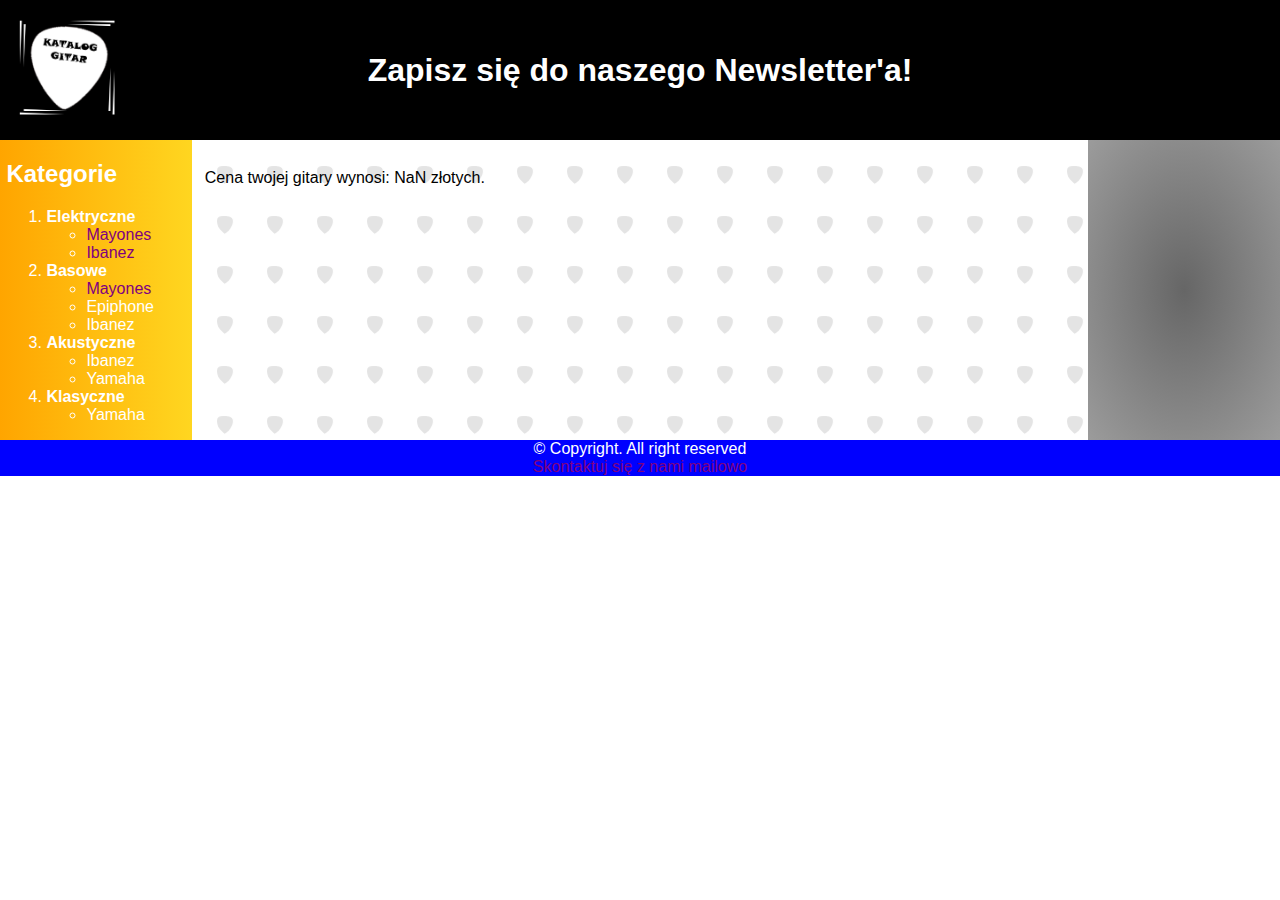
<file: kalkulator.html>
<!DOCTYPE HTML>
<html lang="pl">

<head>
    <meta charset="utf-8" />
    <title>Kalkulator rabatowy: </title>
    <meta name="description" content="Największy katalog gitarowy na świecie. Mayones, Yamaha, Epiphone, Ibanez i wiele wiele innych." />
    <meta name="keywords" content="gitara,gitary,yamaha,katalog,mayones" />
    <meta http-equiv="X-UA-Compatible" content="IE=edge" />

    <link rel="stylesheet" href="styles.css" type="text/css" />

    <script>
        window.onload = function() {
            // Calculate the product of three integers
            var x, y, z, result;
            var xVal, yVal, zVal;

            xVal = window.prompt("Wpisz cenę gitary:");
            yVal = window.prompt("Wpisz ile procent zniżki otrzymałeś:");

            x = parseFloat(xVal);
            y = parseInt(yVal);
            z = 100 - y;
            result = x * z / 100;
            document.getElementById("output").innerHTML = "Cena twojej gitary wynosi: " + result + " złotych.";
        };
    </script>

</head>

<body>

    <div id="container">
        <div id="header">
            <table class="t1">
                <tr>
                    <td class="d1">
                        <a href="index.html"><img height="100" width="100" src="./img/logo.png" alt="Powrót do strony głównej" /></a>
                    </td>
                    <td class="d2">
                        <h1>Zapisz się do naszego Newsletter'a!</h1>
                        <td class="d3">
                        </td>
                </tr>
            </table>
        </div>
        <div id="main-row">
            <div id="mr-left" class="xxx">
                <h2>Kategorie</h2>
                <ol>
                    <li><strong>Elektryczne </strong><br />
                        <ul>
                            <li><a href="e-mayones.html">Mayones</a></li>
                            <li><a href="e-ibanez.html">Ibanez</a></li>
                        </ul>
                    </li>
                    <li><strong>Basowe</strong><br />
                        <ul>
                            <li><a href="b-mayones.html">Mayones</a></li>
                            <li>Epiphone</li>
                            <li>Ibanez</li>
                        </ul>
                    </li>
                    <li><strong>Akustyczne</strong><br />
                        <ul>
                            <li>Ibanez</li>
                            <li>Yamaha</li>
                        </ul>
                    </li>
                    <li><strong>Klasyczne</strong><br />
                        <ul>
                            <li>Yamaha</li>
                        </ul>
                    </li>
                </ol>
            </div>
            <div id="mr-center" class="xxx">


                <p id="output"></p>



            </div>
            <div id="mr-right" class="xxx">

            </div>
        </div>
        <footer>
            &copy; Copyright. All right reserved
            <br />
            <a href="mailto:kataloggitarowy@katag.com">Skontaktuj się z nami mailowo</a>
        </footer>

    </div>

</body>

</html>
</file>
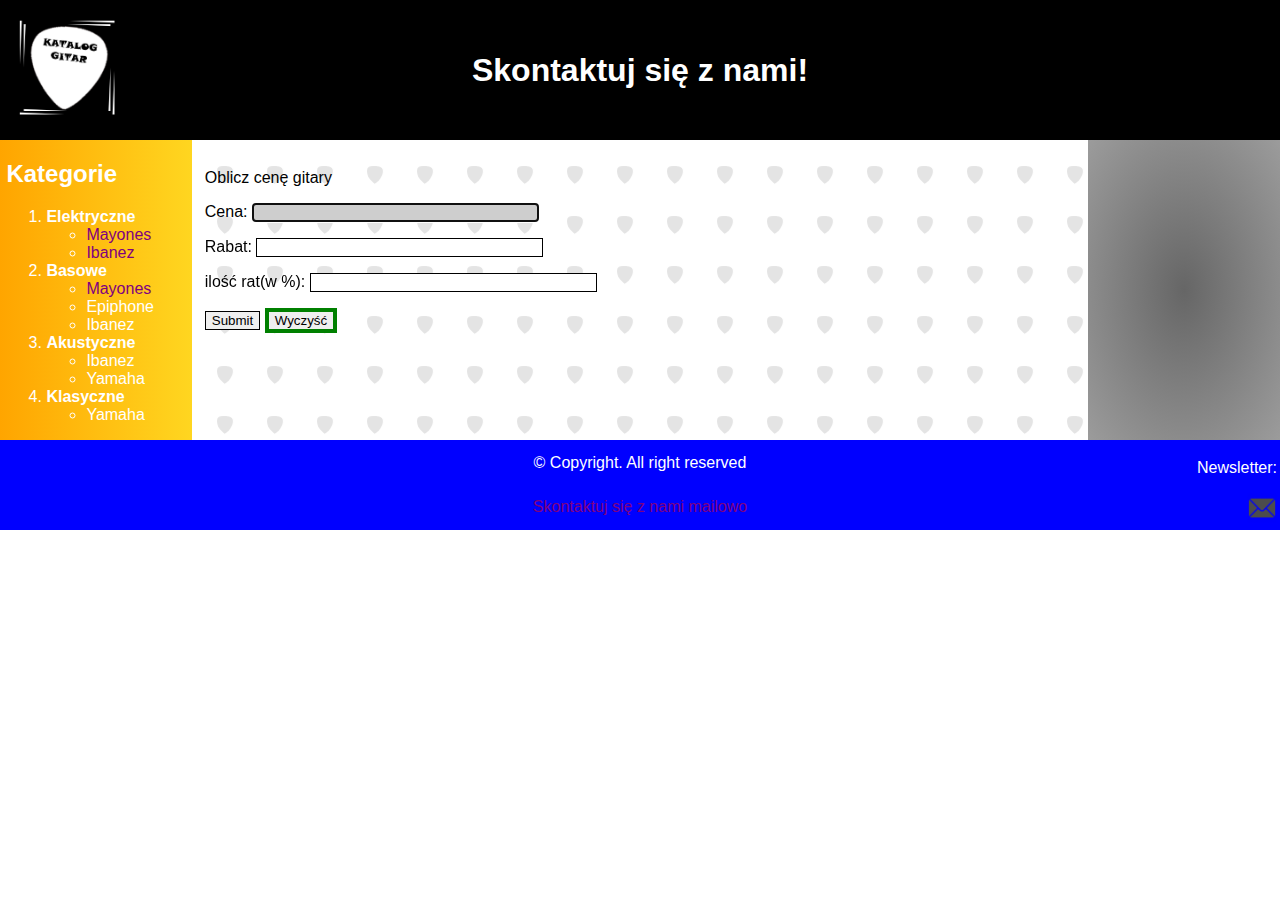
<file: liczbowy-formularz.html>
<!DOCTYPE HTML>
<html lang="pl">

<head>
    <meta charset="utf-8" />
    <title>Formularz kontaktowy</title>
    <meta name="description" content="Największy katalog gitarowy na świecie. Mayones, Yamaha, Epiphone, Ibanez i wiele wiele innch." />
    <meta name="keywords" content="gitara,gitary,yamaha,katalog,mayones" />
    <meta http-equiv="X-UA-Compatible" content="IE=edge" />

    <link rel="stylesheet" href="styles.css" type="text/css" />

</head>

<body>

    <div id="container-form">
        <div id="header">
            <table class="t1">
                <tr>
                    <td class="d1">
                        <a href="index.html"><img height="100" width="100" src="./img/logo.png" alt="Powrót do strony głównej" /></a>
                    </td>
                    <td class="d2">

                        <h1>Skontaktuj się z nami!</h1>

                        <td class="d3">
                        </td>
                </tr>
            </table>
        </div>
        <div id="main-row">
            <div id="mr-left" class="xxx">
                <h2>Kategorie</h2>
                <ol>
                    <li><strong>Elektryczne </strong><br />
                        <ul>
                            <li><a href="e-mayones.html">Mayones</a></li>
                            <li><a href="e-ibanez.html">Ibanez</a></li>
                        </ul>
                    </li>
                    <li><strong>Basowe</strong><br />
                        <ul>
                            <li><a href="b-mayones.html">Mayones</a></li>
                            <li>Epiphone</li>
                            <li>Ibanez</li>
                        </ul>
                    </li>
                    <li><strong>Akustyczne</strong><br />
                        <ul>
                            <li>Ibanez</li>
                            <li>Yamaha</li>
                        </ul>
                    </li>
                    <li><strong>Klasyczne</strong><br />
                        <ul>
                            <li>Yamaha</li>
                        </ul>
                    </li>
                </ol>
            </div>
            <div id="mr-center" class="xxx">
                <p>Oblicz cenę gitary</p>
                <form method="post" action="num-form.php" autocomplete="on">
                    <p><label>Cena:
                            <input name="cost" type="text" size="33" autofocus>
                        </label></p>
                    <p><label>Rabat:
                            <input name="discount" type="text" size="33">
                        </label></p>

                    <p><label>ilość rat(w %):
                            <input name="installments" type="text" size="33">
                        </label></p>

                    <p>
                        <input type="submit" name="submit">
                        <!--<p id="submit-p">Wyślij</p>-->
                        </input>
                        <button type="reset">
                            <!--<p id="reset-p">Wyczyść</p>-->
                            Wyczyść
                        </button>
                    </p>
                </form>

            </div>
            <div id="mr-right" class="xxx">

            </div>
        </div>
        <footer>
            <table class="t1">
                <tr>
                    <td class="d1">
                    </td>
                    <td class="d2">
                        &copy; Copyright. All right reserved
                        <td rowspan="2" class="d3">
                            <p>Newsletter:</p>
                            <a href="newsletter.html"><img src="img/newsletter.png" height="30" width="30" alt="Newsletter" /></a>
                        </td>
                </tr>
                <tr>
                    <td class="d1">
                    </td>
                    <td class="d2">
                        <a href="mailto:kataloggitarowy@katag.com">Skontaktuj się z nami mailowo</a>
                </tr>
            </table>
        </footer>

    </div>

</body>

</html>
</file>
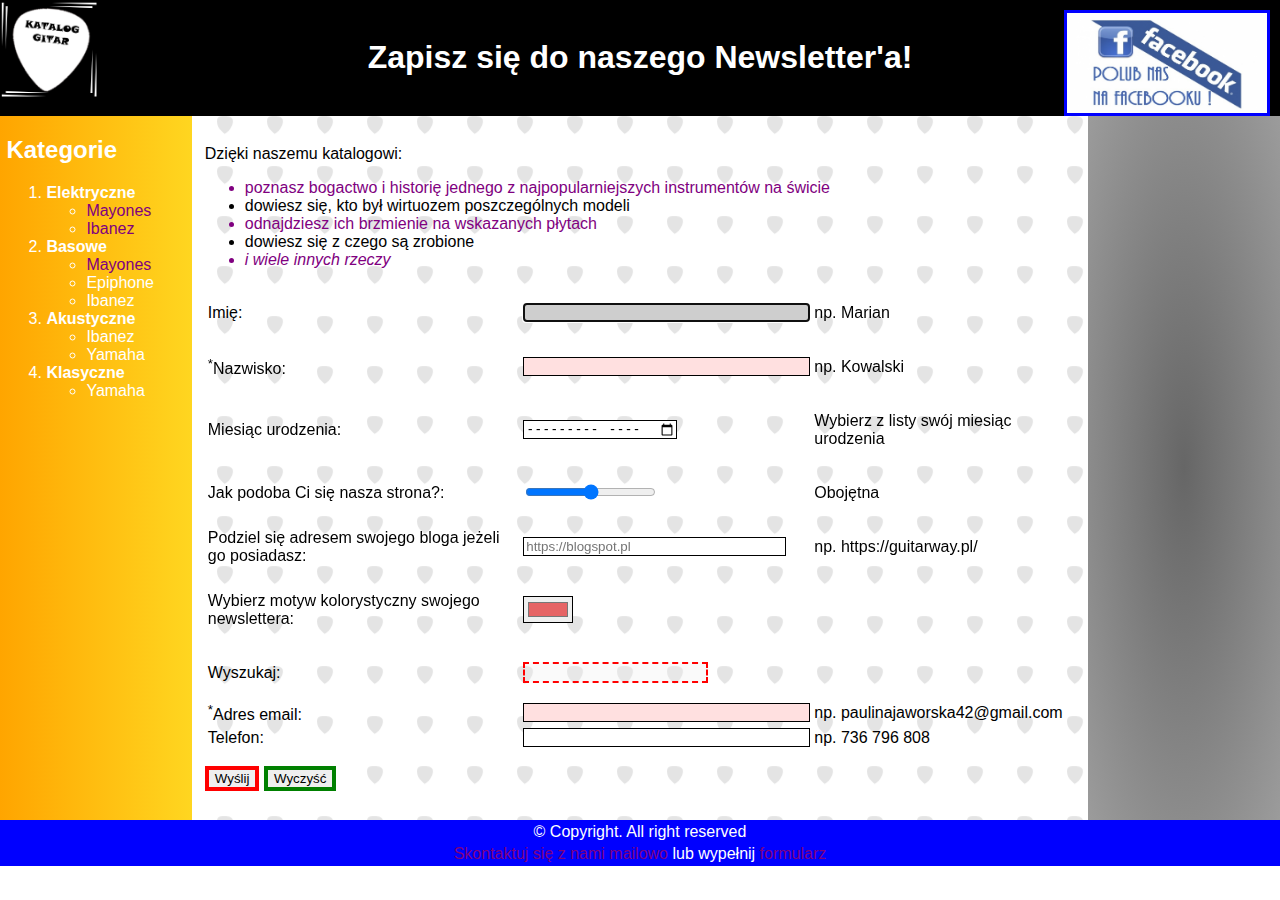
<file: newsletter.html>
<!DOCTYPE HTML>
<html lang="pl">

<head>
    <meta charset="utf-8" />
    <title>Formularz kontaktowy</title>
    <meta name="description" content="Największy katalog gitarowy na świecie. Mayones, Yamaha, Epiphone, Ibanez i wiele wiele innych." />
    <meta name="keywords" content="gitara,gitary,yamaha,katalog,mayones" />
    <meta http-equiv="X-UA-Compatible" content="IE=edge" />

    <link rel="stylesheet" href="styles.css" type="text/css" />

    <script type="text/javascript">
        var opinions = new Array(5);
        opinions[0] = "W ogóle nie podoba";
        opinions[1] = "Nie podoba";
        opinions[2] = "Obojętna";
        opinions[3] = "Podoba";
        opinions[4] = "Bardzo podoba";

        function setOpinion() {
            var lvl = document.getElementById("like").value;
            document.getElementById("opinion-level").innerHTML = opinions[lvl];
        }

        function onSubmitForm() {
            var response = window.prompt("Are you sure? [type \"yes\" if so]", "");
            response = response.toUpperCase();
            switch (response) {
                case "YES":
                    window.alert("Form will be sent if validates");
                    break;
                case "NO":
                    window.alert("Form won't be sent as pleased");
                    break;
                default:
                    window.alert("Form won't be sent. Intention unclear.");
            }
        }

        window.onload = setOpinion;
    </script>
</head>

<body>

    <div id="container">
        <div id="header">
            <table class="t1">
                <tr>
                    <td class="d1">
                        <a href="index.html"><img height="100" width="100" id='img' src="./img/logo.png" alt="Powrót do strony głównej" /></a>
                    </td>
                    <td class="d2">

                        <h1>Zapisz się do naszego Newsletter'a!</h1>

                        <td class="d3">
                        </td>
                </tr>
            </table>
            <a href="index.html"><img height="100" width="100" id='facebook' src="./img/woww.jpg" alt="Polub nas na facebooku!" /></a>
        </div>
        <div id="main-row">
            <div id="mr-left" class="xxx">
                <h2>Kategorie</h2>
                <ol>
                    <li><strong>Elektryczne </strong><br />
                        <ul>
                            <li><a href="e-mayones.html">Mayones</a></li>
                            <li><a href="e-ibanez.html">Ibanez</a></li>
                        </ul>
                    </li>
                    <li><strong>Basowe</strong><br />
                        <ul>
                            <li><a href="b-mayones.html">Mayones</a></li>
                            <li>Epiphone</li>
                            <li>Ibanez</li>
                        </ul>
                    </li>
                    <li><strong>Akustyczne</strong><br />
                        <ul>
                            <li>Ibanez</li>
                            <li>Yamaha</li>
                        </ul>
                    </li>
                    <li><strong>Klasyczne</strong><br />
                        <ul>
                            <li>Yamaha</li>
                        </ul>
                    </li>
                </ol>
            </div>
            <div id="mr-center" class="xxx">

                <p>Dzięki naszemu katalogowi: </p>
                <ul class=listanews>
                    <li>poznasz bogactwo i historię jednego z najpopularniejszych instrumentów na świcie</li>
                    <li>dowiesz się, kto był wirtuozem poszczególnych modeli</li>
                    <li>odnajdziesz ich brzmienie na wskazanych płytach</li>
                    <li>dowiesz się z czego są zrobione</li>
                    <li>i wiele innych rzeczy</li>
                </ul>

                <form id="newsletter-form" method="get" action="thanks.html" autocomplete="on">
                    <table>
                        <tr>
                            <td><label for="name">Imię:</label></td>
                            <td><input id="name" name="name" type="text" size="33" autofocus></td>
                            <td>
                                <p>np. Marian</p>
                            </td>
                        </tr>
                        <tr>
                            <td><label for="lastname"><sup>*</sup>Nazwisko: </label></td>
                            <td><input name="surname" id="lastname" type="text" size="33" required></td>
                            <td>
                                <p>np. Kowalski</p>
                            </td>
                        </tr>
                        <tr>
                            <td><label for="start">Miesiąc urodzenia:</label></td>
                            <td><input type="month" id="start" name="start">
                                <td>
                                    <p>Wybierz z listy swój miesiąc urodzenia</p>
                                </td>
                        </tr>

                        <tr>
                            <td>
                                <p>Jak podoba Ci się nasza strona?:</p>
                            </td>
                            <td> <input type="range" id="like" name="weblike" min="0" max="4" onchange="setOpinion();"> </td>
                            <td>
                                <p id="opinion-level"></p>
                            </td>
                        </tr>
                        <tr>
                            <td><label for="url">Podziel się adresem swojego bloga jeżeli go posiadasz:</label></td>

                            <td><input type="url" name="url" id="url" placeholder="https://blogspot.pl" pattern="https://.*" size="30"></td>
                            <td>
                                <p>np. https://guitarway.pl/</p>
                            </td>
                        </tr>

                        <tr>
                            <td>
                                <p>Wybierz motyw kolorystyczny swojego newslettera:</p>
                            </td>
                            <td><input type="color" id="head" name="head" value="#e66465"></td>
                            <td></td>
                        </tr>

                        <tr>
                            <td>
                                <p>Wyszukaj: </p>
                            </td>
                            <td><input type="search" name="q" disabled></td>
                            <td></td>
                        </tr>
                        <tr>
                            <td><label for="email"><sup>*</sup>Adres email: </label></td>
                            <td><input id="email" type="email" name="email" size="33" required /></td>
                            <td>np. paulinajaworska42@gmail.com</td>
                        </tr>
                        <tr>
                            <td><label for="pnumber">Telefon: </label></td>
                            <td><input id="pnumber" type="tel" name="phone" pattern="[0-9]{3} [0-9]{3} [0-9]{3}" size="33" title="Podaj numer w formacie 123 456 789" />
                                <td>np. 736 796 808</td>
                        </tr>
                    </table>
                    <p>
                        <button id="submit-button" type="submit">
                            Wyślij
                        </button>
                        <button type="reset">
                            Wyczyść
                        </button>
                    </p>
                </form>

                <script type="text/javascript">
                    document.getElementById("submit-button").addEventListener("click", onSubmitForm);
                    newsForm = document.getElementById("newsletter-form");
                </script>
            </div>
            <div id="mr-right" class="xxx">

            </div>
        </div>
        <footer>
            <table class="t1">
                <tr>
                    <td class="d1">
                    </td>
                    <td class="d2">
                        &copy; Copyright. All right reserved
                        <td rowspan="2" class="d3"></td>
                </tr>
                <tr>
                    <td class="d1">
                    </td>
                    <td class="d2">
                        <a href="mailto:kataloggitarowy@katag.com">Skontaktuj się z nami mailowo</a> lub wypełnij <a href="formularz.html">formularz</a>
                </tr>
            </table>
        </footer>

    </div>

</body>

</html>
</file>
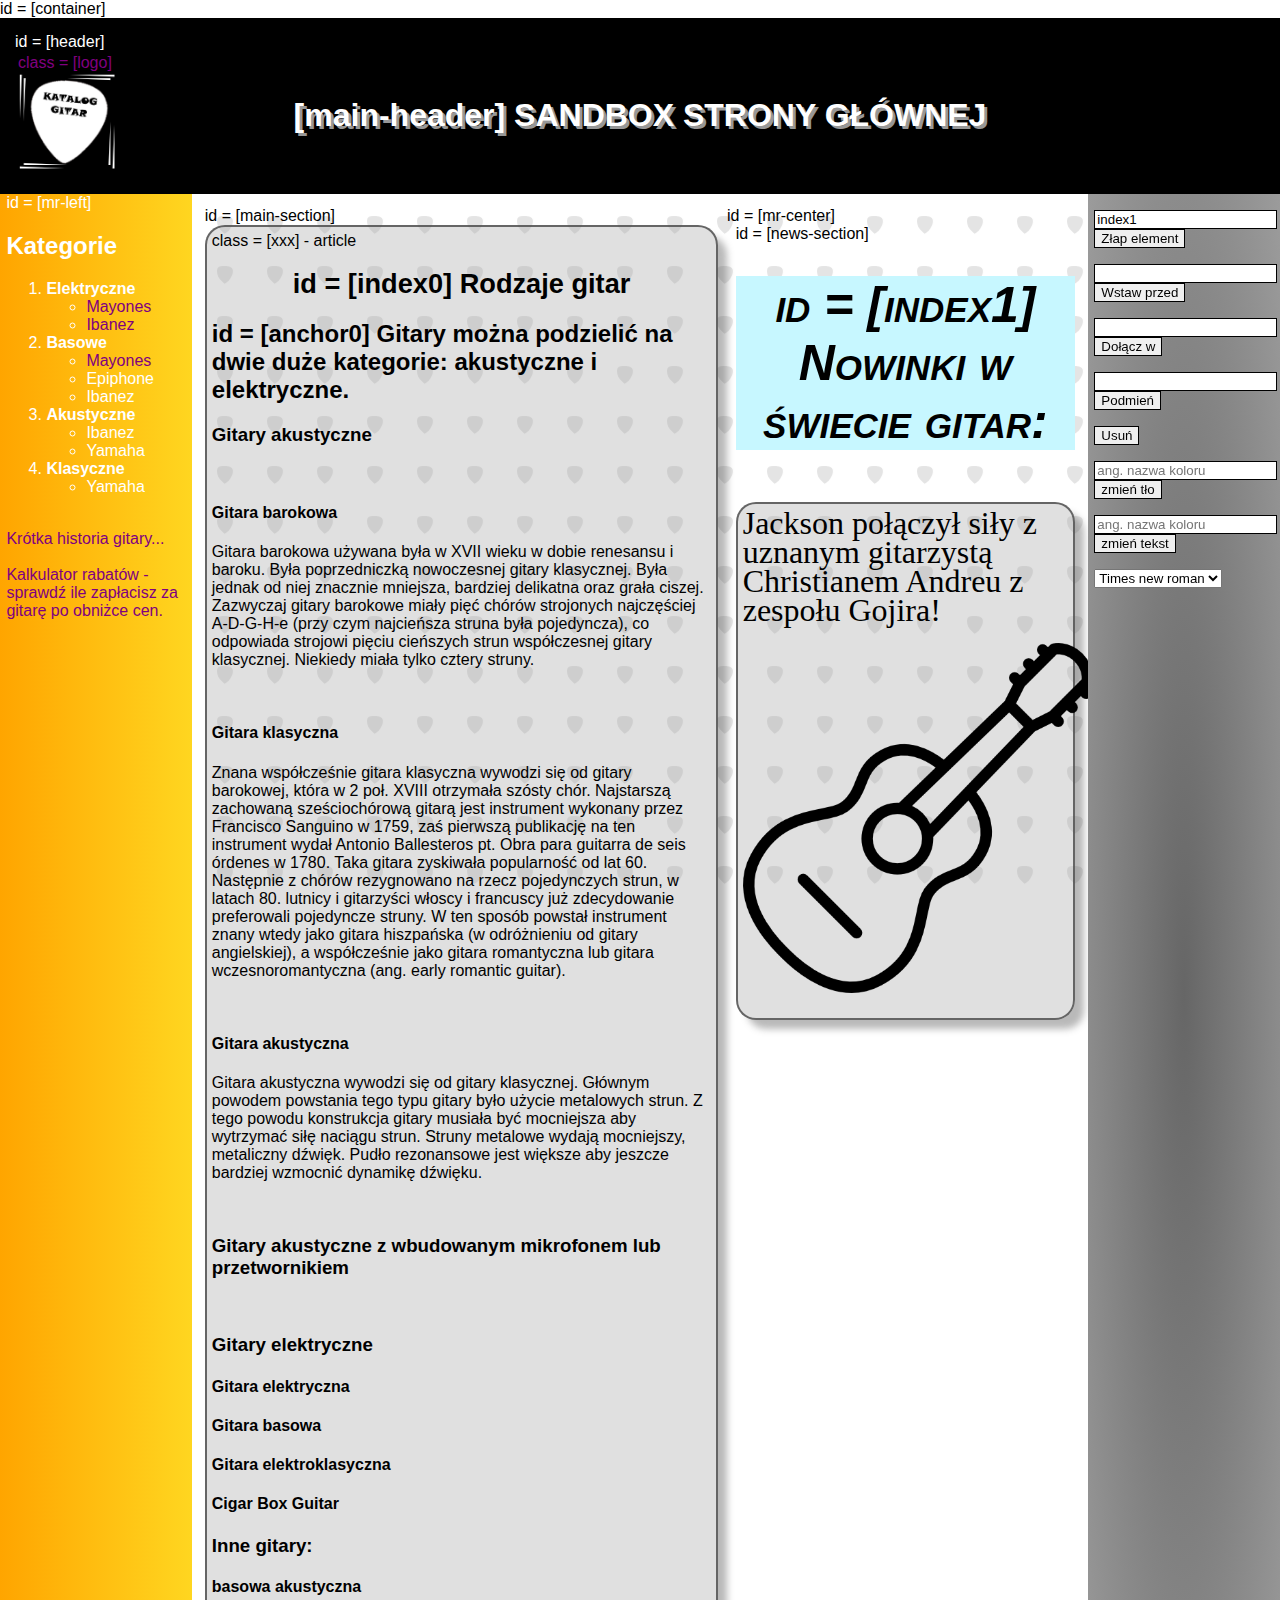
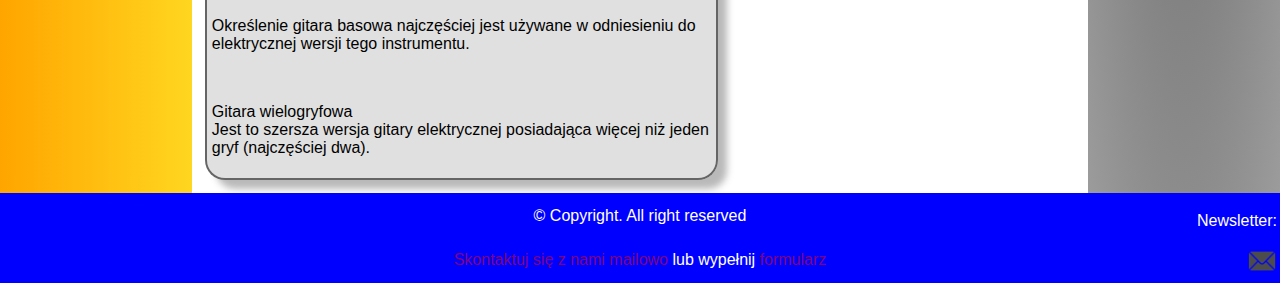
<file: sandbox.html>
<!DOCTYPE HTML>
<html lang="pl">

<head>
    <meta charset="utf-8" />
    <title>Katalog gitar</title>
    <meta name="description" content="Największy katalog gitarowy na świecie. Mayones, Yamaha, Epiphone, Ibanez i wiele wiele innch." />
    <meta name="keywords" content="gitara,gitary,yamaha,katalog,mayones" />
    <meta http-equiv="X-UA-Compatible" content="IE=edge" />

    <link rel="stylesheet" href="styles.css" type="text/css" />

</head>

<body>

    <div id="container">
        id = [container]
        <div id="header">
            id = [header]
            <table class="t1">
                <tr>
                    <td class="d1">
                        <a href="index.html">class = [logo]<img class="logo" height="100" width="100"
                                src="./img/logo.png" alt="Powrót do strony głównej" /></a>
                    </td>
                    <td class="d2">

                        <h1 id="main-header" class="center">[main-header] SANDBOX STRONY GŁÓWNEJ</h1>

                        <td class="d3">
                        </td>
                </tr>
            </table>
        </div>
        <div id="main-row">
            <div id="mr-left" class="xxx">
                id = [mr-left]
                <h2>Kategorie</h2>
                <nav>
                    <ol>
                        <li><strong>Elektryczne </strong><br />
                            <ul>
                                <li><a href="e-mayones.html">Mayones</a></li>
                                <li><a href="e-ibanez.html">Ibanez</a></li>
                            </ul>
                        </li>
                        <li><strong>Basowe</strong><br />
                            <ul>
                                <li><a href="b-mayones.html">Mayones</a></li>
                                <li>Epiphone</li>
                                <li>Ibanez</li>
                            </ul>
                        </li>
                        <li><strong>Akustyczne</strong><br />
                            <ul>
                                <li>Ibanez</li>
                                <li>Yamaha</li>
                            </ul>
                        </li>
                        <li><strong>Klasyczne</strong><br />
                            <ul>
                                <li>Yamaha</li>
                            </ul>
                        </li>
                    </ol>
                </nav>
                <br>
                <a href="history.html">Krótka historia gitary...</a>
                <br>
                <br>
                <a href="kalkulator.html">Kalkulator rabatów - sprawdź ile zapłacisz za gitarę po obniżce cen.</a>
            </div>


            <div id="mr-center" class="xxx">
                id = [mr-center]
                <section id="main-section">
                    id = [main-section]
                    <article class="xxx">
                        class = [xxx] - article
                        <h1 id="index0">id = [index0] Rodzaje gitar</h1>
                        <h2 id="anchor0">id = [anchor0] Gitary można podzielić na dwie duże kategorie: akustyczne i elektryczne.
                        </h2>

                        <h3>Gitary akustyczne</h3>
                        <br />

                        <div id="anchor1"></div>
                        <h4>Gitara barokowa</h4>
                        <p>
                            Gitara barokowa używana była w XVII wieku w dobie renesansu i baroku. Była poprzedniczką nowoczesnej gitary klasycznej. Była jednak od niej znacznie mniejsza, bardziej delikatna oraz grała ciszej. Zazwyczaj gitary barokowe miały pięć chórów strojonych
                            najczęściej A-D-G-H-e (przy czym najcieńsza struna była pojedyncza), co odpowiada strojowi pięciu cieńszych strun współczesnej gitary klasycznej. Niekiedy miała tylko cztery struny.
                        </p>
                        <br />

                        <div id="anchor2"></div>
                        <h4>Gitara klasyczna</h4>
                        <p>
                            Znana współcześnie gitara klasyczna wywodzi się od gitary barokowej, która w 2 poł. XVIII otrzymała szósty chór. Najstarszą zachowaną sześciochórową gitarą jest instrument wykonany przez Francisco Sanguino w 1759, zaś pierwszą publikację na ten instrument
                            wydał Antonio Ballesteros pt. Obra para guitarra de seis órdenes w 1780. Taka gitara zyskiwała popularność od lat 60. Następnie z chórów rezygnowano na rzecz pojedynczych strun, w latach 80. lutnicy i gitarzyści włoscy i francuscy
                            już zdecydowanie preferowali pojedyncze struny. W ten sposób powstał instrument znany wtedy jako gitara hiszpańska (w odróżnieniu od gitary angielskiej), a współcześnie jako gitara romantyczna lub gitara wczesnoromantyczna
                            (ang. early romantic guitar).
                        </p>
                        <br />


                        <div id="anchor3"></div>
                        <h4>Gitara akustyczna</h4>
                        <p>
                            Gitara akustyczna wywodzi się od gitary klasycznej. Głównym powodem powstania tego typu gitary było użycie metalowych strun. Z tego powodu konstrukcja gitary musiała być mocniejsza aby wytrzymać siłę naciągu strun. Struny metalowe wydają mocniejszy, metaliczny
                            dźwięk. Pudło rezonansowe jest większe aby jeszcze bardziej wzmocnić dynamikę dźwięku.
                        </p>
                        <br />

                        <div id="anchor4"></div>
                        <h3>Gitary akustyczne z wbudowanym mikrofonem lub przetwornikiem</h3>
                        <br />

                        <div id="anchor5"></div>
                        <h3>Gitary elektryczne</h3>

                        <div id="anchor6"></div>
                        <h4>Gitara elektryczna</h4>

                        <div id="anchor7"></div>
                        <h4>Gitara basowa</h4>

                        <div id="anchor8"></div>
                        <h4>Gitara elektroklasyczna</h4>

                        <div id="anchor9"></div>
                        <h4>Cigar Box Guitar</h4>

                        <div id="anchor10"></div>
                        <h3>Inne gitary:</h3>

                        <div id="anchor11"></div>
                        <h4>basowa akustyczna</h4>
                        <p>
                            Określenie gitara basowa najczęściej jest używane w odniesieniu do elektrycznej wersji tego instrumentu.
                        </p>
                        <br />
                        <p id="anchor12">
                            Gitara wielogryfowa <br> Jest to szersza wersja gitary elektrycznej posiadająca więcej niż jeden gryf (najczęściej dwa).
                        </p>
                    </article>
                </section>

                <section id="news-section">
                    id = [news-section]
                    <section class="big-header">
                        <h1 id="index1" class="highlight">id = [index1] Nowinki w świecie gitar:</h1>
                    </section>
                    <br>
                    <article>
                        <details>
                            <summary style="font-family:'Franklin Gothic Medium'; font-size: 200%;display: inline;" id="index2">
                                Jackson połączył siły z uznanym gitarzystą Christianem Andreu z zespołu Gojira!
                            </summary>
                            <p>Jackson połączył siły z uznanym gitarzystą Christianem Andreu z zespołu Gojira, aby stworzyć charakterystyczną "sygnaturę", dzięki której masywne riffy brzmią jeszcze lepiej!
                            </p>
                            <p lang="en">"French metal act Gojira blends thrash and progressive elements to create a groove metal sound like no other. The quartet gracefully swings between quaking and quivering guitars, mind-bending percussion, chillingly elegant
                                melodies, and cosmic atmospherics. A band has always dealt in extremes, uncovering light in darkness and finding beauty in heaviness, and with each release, they seek to further expand the sonic palette."</p>
                            <p>cytat z oficjalnej strony <strong>Jackson</strong></p>
                            <p>Jak mówi gitarzysta zespołu Gojira <mark>" I believe, with Jackson we can get through
                                    another great adventure once again"</mark></p>
                            <br>
                            <aside>
                                <p> Nawiązując do słów artysty, czyżby szykował się kolejny album francuskiego zespołu? Dajcie znać w komentarzach co myślicie! A już niedługo kolejna dawka informacji ze świata muzycznego.
                                </p>
                            </aside>
                        </details>
                        <br>

                        <a id="imgurs" href="https://www.jacksonguitars.com/artists/christian-andreu-bio" title="Zobacz na stronie!">
                            <img class="imgur1" width="350" height="350" src="img/jackson-gojira.jpg" alt="ups! nie wczytano zdjęcia" />
                            <img class="imgur2" width="350" height="350" src="img/guitar.png" alt="ups! nie wczytano zdjęcia" />
                        </a>

                    </article>
                </section>
                <div id="ending"></div>
            </div>


            <div id="mr-right" class="xxx">
                <div id="st">
                    <form onsubmit="return false" action="#">
                        <p><input type="text" id="gbi" value="index1">
                            <input type="button" value="Złap element" id="selectButton"></p>
                        <p><input type="text" id="ins">
                            <input type="button" value="Wstaw przed" id="insertButton"></p>
                        <p><input type="text" id="append">
                            <input type="button" value="Dołącz w" id="appendButton"></p>
                        <p><input type="text" id="replace">
                            <input type="button" value="Podmień" id="replaceButton"></p>
                        <p><input type="button" value="Usuń" id="removeButton"></p>
                        <p><input type="text" id="color" placeholder="ang. nazwa koloru"><input type="button" value="zmień tło" id="backgroundColorButton"></p>
                        <p><input type="text" id="textColor" placeholder="ang. nazwa koloru"><input type="button" value="zmień tekst" id="textColorButton"></p>
                        <select id="fontlist">
                                <option value="Times New Roman">Times new roman</option>
                                <option value="Arial">Arial</option>
                                <option value="Andale">Andale</option>
                                <option value="Courier">Courier</option>
                            </select>
                    </form>
                </div>
            </div>
        </div>
        <footer>
            <table class="t1">
                <tr>
                    <td class="d1">
                    </td>
                    <td class="d2">
                        &copy; Copyright. All right reserved
                        <td rowspan="2" class="d3">
                            <p>Newsletter:</p>
                            <a href="newsletter.html"><img src="img/newsletter.png" height="30" width="30" alt="Newsletter" /></a>
                        </td>
                </tr>
                <tr>
                    <td class="d1">
                    </td>
                    <td class="d2">
                        <a href="mailto:kataloggitarowy@katag.com">Skontaktuj się z nami mailowo</a> lub wypełnij <a href="formularz.html">formularz</a>
                </tr>
            </table>
        </footer>

    </div>
    <script src="sandbox.js"></script>
</body>

</html>
</file>
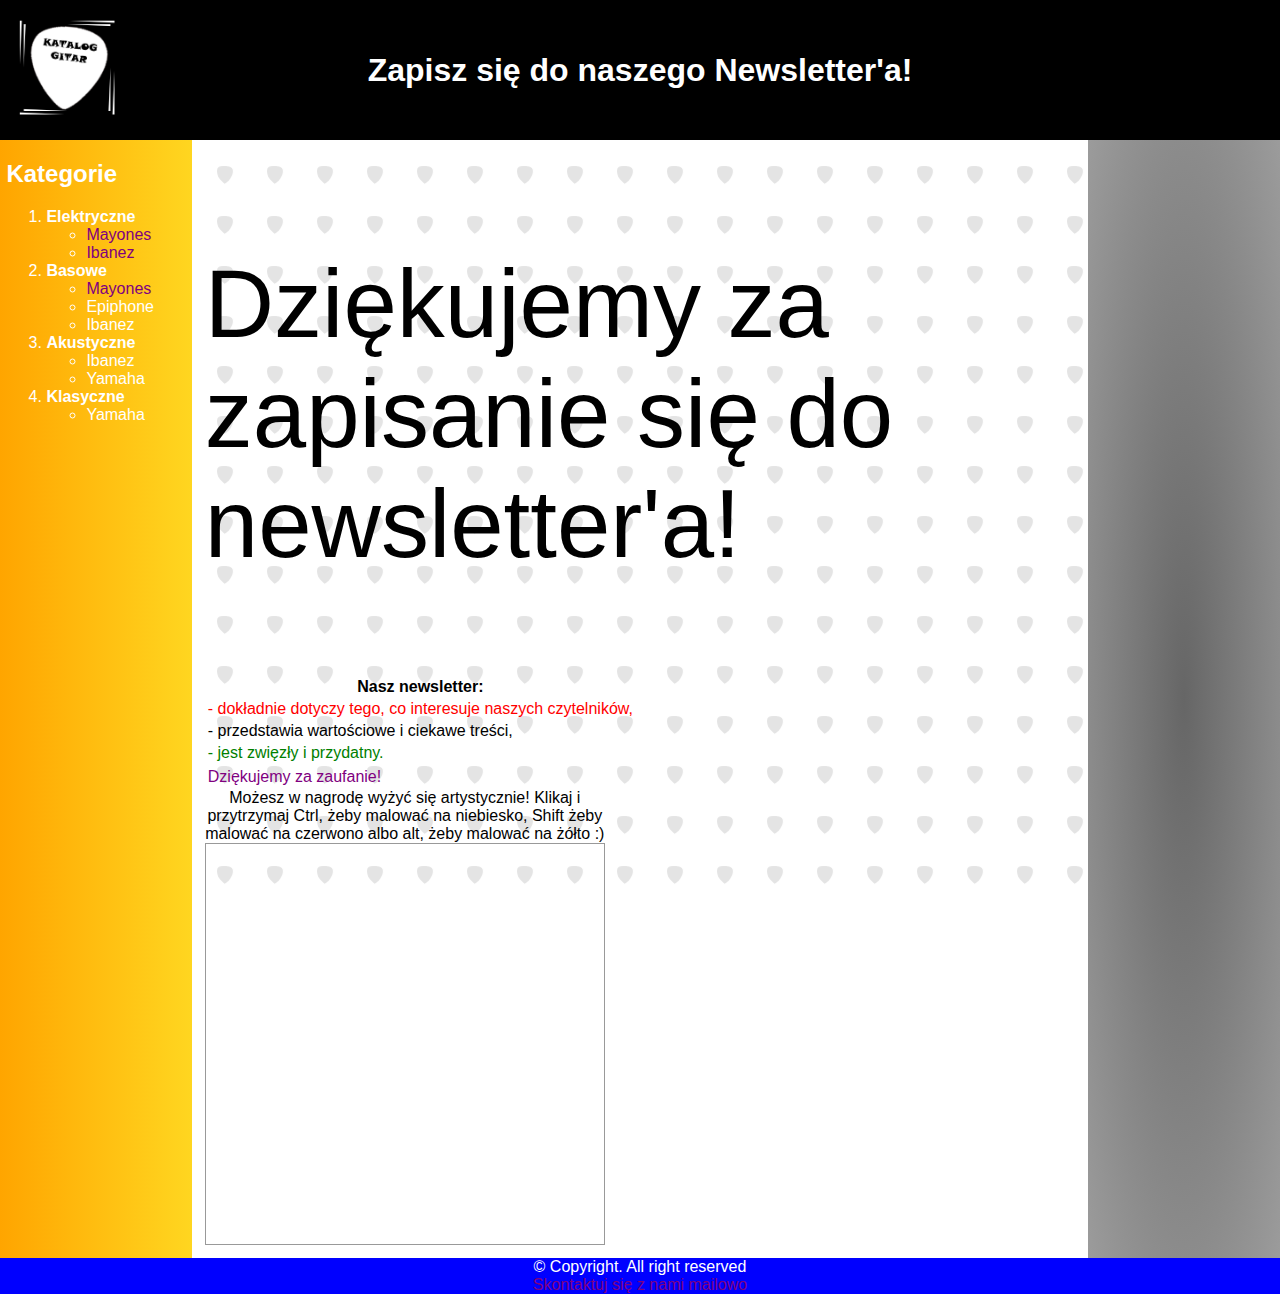
<file: thanks.html>
<!DOCTYPE HTML>
<html lang="pl">

<head>
    <meta charset="utf-8" />
    <title>Formularz kontaktowy</title>
    <meta name="description" content="Największy katalog gitarowy na świecie. Mayones, Yamaha, Epiphone, Ibanez i wiele wiele innch." />
    <meta name="keywords" content="gitara,gitary,yamaha,katalog,mayones" />
    <meta http-equiv="X-UA-Compatible" content="IE=edge" />

    <link rel="stylesheet" href="styles.css" type="text/css" />
    <style>
        #canvas {
            width: 400px;
            border: 1px solid #999999;
            border-collapse: collapse
        }
        
        .wow td {
            width: 8px;
            height: 8px;
            margin: 0px;
            padding: 0px;
        }
        
        .blue {
            background-color: blue;
        }
        
        .red {
            background-color: red;
        }
        
        .yellow {
            background-color: yellow;
        }
        
        .black {
            background-color: black;
        }
    </style>
    <script src="thanks.js"></script>
</head>

<body>

    <div id="container">
        <div id="header">
            <table class="t1">
                <tr>
                    <td class="d1">
                        <a href="index.html"><img height="100" width="100" src="./img/logo.png" alt="Powrót do strony głównej" /></a>
                    </td>
                    <td class="d2">
                        <h1>Zapisz się do naszego Newsletter'a!</h1>
                        <td class="d3">
                        </td>
                </tr>
            </table>
        </div>
        <div id="main-row">
            <div id="mr-left" class="xxx">
                <h2>Kategorie</h2>
                <ol>
                    <li><strong>Elektryczne </strong><br/>
                        <ul>
                            <li><a href="e-mayones.html">Mayones</a></li>
                            <li><a href="e-ibanez.html">Ibanez</a></li>
                        </ul>
                    </li>
                    <li><strong>Basowe</strong><br/>
                        <ul>
                            <li><a href="b-mayones.html">Mayones</a></li>
                            <li>Epiphone</li>
                            <li>Ibanez</li>
                        </ul>
                    </li>
                    <li><strong>Akustyczne</strong><br/>
                        <ul>
                            <li>Ibanez</li>
                            <li>Yamaha</li>
                        </ul>
                    </li>
                    <li><strong>Klasyczne</strong><br/>
                        <ul>
                            <li>Yamaha</li>
                        </ul>
                    </li>
                </ol>
            </div>
            <div id="mr-center" class="xxx">
                <p id="thanks"> Dziękujemy za zapisanie się do newsletter'a!
                    <p>

                        <table class="newstab">
                            <thead>
                                <tr>
                                    <th colspan="1">
                                        Nasz newsletter:
                                    </th>
                                </tr>
                            </thead>
                            <tr>
                                <td>- dokładnie dotyczy tego, co interesuje naszych czytelników,</td>
                            </tr>
                            <tr>
                                <td>- przedstawia wartościowe i ciekawe treści,</td>
                            </tr>
                            <tr>
                                <td>- jest zwięzły i przydatny.</td>
                            </tr>
                        </table>

                        <table class="newstab1">
                            <tr>
                                <td>Dziękujemy za zaufanie!</td>
                            </tr>
                        </table>
                        <table id="canvas" class="wow">
                            <caption>Możesz w nagrodę wyżyć się artystycznie! Klikaj i przytrzymaj Ctrl, żeby malować na niebiesko, Shift żeby malować na czerwono albo alt, żeby malować na żółto :) </caption>
                            <tbody id="tablebody"></tbody>
                        </table>


            </div>
            <div id="mr-right" class="xxx">
                <div id="st">
                    <p id="mousecoords"></p>
                    <p id="coords"></p>
                </div>
            </div>
        </div>
        <footer>
            &copy; Copyright. All right reserved
            <br/>
            <a href="mailto:kataloggitarowy@katag.com">Skontaktuj się z nami mailowo</a>
        </footer>

    </div>

</body>

</html>
</file>
<file: styles.css>
@font-face {
    src: url('https://fonts.googleapis.com/css?family=Roboto&display=swap');
    font-family: 'Roboto';
}

html,
body {
    font-family: 'Roboto', sans-serif;
    margin: 0;
    padding: 0;
}

#container {
    width: 100%;
}

#header {
    background-color: black;
    color: white;
    padding: 15px;
}

#main-row {
    background-color: white;
    width: 100%;
    display: flex;
    flex-wrap: wrap;
    position: relative;
}

#mr-left {
    background: linear-gradient(to right, orange, rgb(255, 214, 32));
    color: white;
    width: 14.5%;
    padding-left: 0.5%;
}

#img {
    position: absolute;
    left: 0px;
    top: 0px;
}

#mr-center {
    background-image: url("img/pick.png");
    background-repeat: repeat;
    background-attachment: fixed;
    padding: 1%;
    width: 68%;
}

#borderimg {
    border: 10px solid transparent;
    padding: 15px;
    border-image-source: url(img/border.png);
    border-image-slice: 30;
    border-image-repeat: round;
}

#mr-center-form {
    background: url("img/background-kerry.jpg") no-repeat center center;
    border: 0px solid transparent;
    border-image-source: url("img/border.png");
    border-image-slice: 30%;
    background-origin: border-box;
    background-size: cover;
    color: white;
    padding: 2%;
    width: 66%;
}

#mr-right {
    background: radial-gradient(hsl(0, 0%, 40%), hsl(0, 0%, 61%));
    color: white;
    width: 14.5%;
    padding-left: 0.5%;
}

#st {
    position: fixed;
}

#newsletter {
    vertical-align: middle;
    position: static;
}

#thanks {
    font-size: 6em;
    /* x * standard font size */
}

#index0 {
    font-size: 170%;
    /* x/100 * standard font size */
}

#index1 {
    font-style: italic;
    /* normal, italic, oblique, initial */
    font-weight: 700;
    /* "boldness of the font" */
    font-variant: small-caps;
    /* normal, inherit, initial */
    font-size: 50px;
    /* pixels */
}

#index2 {
    font-size: 30pt;
    line-height: 90%;
    /* points (used mostly for printing as 72 points are always equal to 2.54 cm) */
}

footer {
    background-color: blue;
    color: white;
    text-align: center;
    position: relative;
}

h1 {
    text-align: center;
    /* font-size: 120%; */
}

.logo:hover {
    animation: spin 0.5s ease-in-out 1;
}

@keyframes spin {
    0% {
        transform: translateY(-15px);
    }
    25% {
        transform: translateY(0px);
    }
    50% {
        transform: rotate(0deg) skew(-20deg)
    }
    100% {
        transform: rotate(360deg) skew(0deg)
    }
}

#imgurs {
    position: relative;
    display: block;
    height: 370px;
}

#imgurs img {
    position: absolute;
    -webkit-transition: all 2s ease-in-out;
    -moz-transition: all 2s ease-in-out;
    -o-transition: all 2s ease-in-out;
    transition: all 2s ease-in-out;
}

#imgurs img.imgur1 {
    opacity: 0;
}

#imgurs:hover img.imgur1 {
    opacity: 1;
}

#imgurs:hover img.imgur2 {
    opacity: 0;
}

.highlight {
    background-color: rgba(0, 217, 255, 0.219);
}

.center {
    text-align: center;
    text-shadow: 3px 3px hsla(0, 0%, 100%, 0.603);
}

.xxx {
    height: auto;
    position: relative;
}

.t1 {
    width: 100%
}

.d1 {
    text-align: left;
    width: 15%;
}

.d2 {
    text-align: center;
}

.d3 {
    text-align: right;
    width: 15%;
}

.ei-tab {
    border-style: groove;
    border-color: white;
    border-width: 5px;
    background: white;
}

.ei-tab>tbody>tr>td {
    border-style: groove;
    border-color: white;
    border-width: 2px;
}

.bm-tab td {
    border-style: groove;
    border-color: white;
    border-width: 3px;
    background: white;
}

.bm-tab {
    border-style: double;
    border-width: 6px;
    background: #fff9ed;
}

.big-header {
    background-color: white;
    width: auto;
}

a {
    text-decoration: none;
    color: #ede2ff;
}

li {
    transition: all 0.2s linear;
}

li:hover {
    transform: scale(1.1);
}

article {
    background: #a5a5a557;
    border: 2px solid rgba(70, 70, 70, 0.795);
    border-radius: 20px;
    padding: 5px;
    -webkit-box-shadow: 10px 10px 7px -1px rgba(79, 79, 79, 0.4);
    -moz-box-shadow: 10px 10px 7px -1px rgba(79, 79, 79, 0.4);
    box-shadow: 10px 10px 7px -1px rgba(79, 79, 79, 0.4);
}

#facebook {
    position: absolute;
    top: 10px;
    right: 10px;
    width: 200px;
    height: 100px;
    border: 3px solid blue;
}

#main-section {
    display: block;
    float: left;
    width: 59%;
    margin-right: 1%;
}

#news-section {
    display: block;
    float: left;
    width: 39%;
    margin-left: 1%;
}

#ending {
    clear: both;
}


/*media*/

@media only screen and (max-width: 1200px) {
    #mr-left {
        display: none;
    }
    #mr-right {
        display: none;
    }
}

@media print {
    #mr-left {
        display: none;
    }
    #mr-right {
        display: none;
    }
}


/*po atrybutach*/

button[type="submit"] {
    border: 4px solid red
}

button[type="reset"] {
    border: 4px solid green
}


/* Link po przytrztmaniu kursora*/

a:active {
    color: white
}


/*Label po zaznaczeniu checkboxa*/

input[type=checkbox]:checked+label {
    color: grey;
    font-style: normal;
}


/*pola, w które nie można nic wpisać*/

input:disabled {
    border-style: dashed;
    border-width: 2px;
    border-color: red;
}


/*pola, w które można coś wpisać*/

input:enabled {
    border: 1px solid black
}

@page :first {
    margin-left: 50%;
    margin-top: 50%;
    /*margin: 5cm;*/
}

.newstab tbody tr:first-child td {
    color: red
}


/*okienko, w które coś wpisujesz w formularzu*/

input:focus {
    background: #cecece;
}


/* Link po najechaniu kursorem*/

.newstab tbody tr:last-child td {
    color: green
}

.listanews li:last-of-type {
    font-style: italic;
}


/* Nieodwiedzony link */

a:link {
    color: purple
}

.zebra tbody tr:nth-child(2) {
    font-style: italic
}

.zebra tbody tr:nth-last-child(odd) td {
    color: white;
    background-color: gray
}

.zebra tbody tr:not(:nth-last-child(odd)) td {
    color: gray;
    background-color: white
}

.newstab1 tbody tr:only-child td {
    color: purple
}

@media only screen and (max-width: 599px) {
    .newspaper {
        -webkit-column-count: 1;
        -moz-column-count: 1;
        column-count: 1;
    }
}

@media only screen and (min-width: 600px) and (max-width: 768px) {
    .newspaper {
        -webkit-column-count: 2;
        -moz-column-count: 2;
        column-count: 2;
        -webkit-column-gap: 40px;
        -moz-column-gap: 40px;
        column-gap: 40px;
        -webkit-column-rule: 7px dashed purple;
        -moz-column-rule: 7px dashed purple;
        column-rule: 7px dashed purple;
    }
}

@media only screen and (min-width: 769px) {
    .newspaper {
        -webkit-column-count: 3;
        -moz-column-count: 3;
        column-count: 3;
        -webkit-column-gap: 40px;
        -moz-column-gap: 40px;
        column-gap: 40px;
        -webkit-column-rule: 4px double black;
        -moz-column-rule: 4px double black;
        column-rule: 4px double black;
    }
}


/* Pola wymagane */

input:required {
    background: #ffe0e0;
}


/* Odwiedzony link */

a:visited {
    color: brown
}


/*Koloruje tekst, do którego się przemieściliśmy dzięki etykietom*/

p:target {
    color: purple
}

.listanews li:nth-of-type(odd) {
    color: purple
}

a [href="newsletter.html"] {
    background-color: white;
}

p [id="submit-p"],
p [id="reset-p"] {
    font-variant: small-caps;
    font-size: 13pt;
    font-weight: 700;
    display: inline;
}

p:lang(en) {
    color: purple
}

.flex-container {
    width: 100%;
    height: 300px;
    /* create the flex container */
    display: -webkit-box;
    display: -moz-box;
    display: -ms-flexbox;
    display: -webkit-flex;
    display: flex;
}

.flex {
    -webkit-transition: 1s ease-out;
    transition: 1s ease-out;
    -webkit-border-radius: 10px;
    border-radius: 10px;
    border: 2px solid black;
    width: 120px;
    margin: 10px -10px 10px 0px;
    padding: 20px 20px 20px 20px;
    font-size: 12px;
    flex: 1;
    background-color: orange;
}

.hover:hover {
    flex: 4;
    background-color: purple;
    color: white;
    font-weight: bold;
}
</file>
<file: example.css>
/* Fig. 12.3: style.css */


/* CSS for dom.html. */

h1,
h3 {
    text-align: center;
    font-family: tahoma, geneva, sans-serif;
}

p {
    margin-left: 5%;
    margin-right: 5%;
    font-family: arial, helvetica, sans-serif;
}

ul {
    margin-left: 10%;
}

a {
    text-decoration: none;
}

a:hover {
    text-decoration: underline;
}

.nav {
    width: 100%;
    border-top: 3px dashed blue;
    padding-top: 10px;
}

.highlighted {
    background-color: yellow;
}

input {
    width: 150px;
}

form>p {
    margin: 0px;
}
</file>
